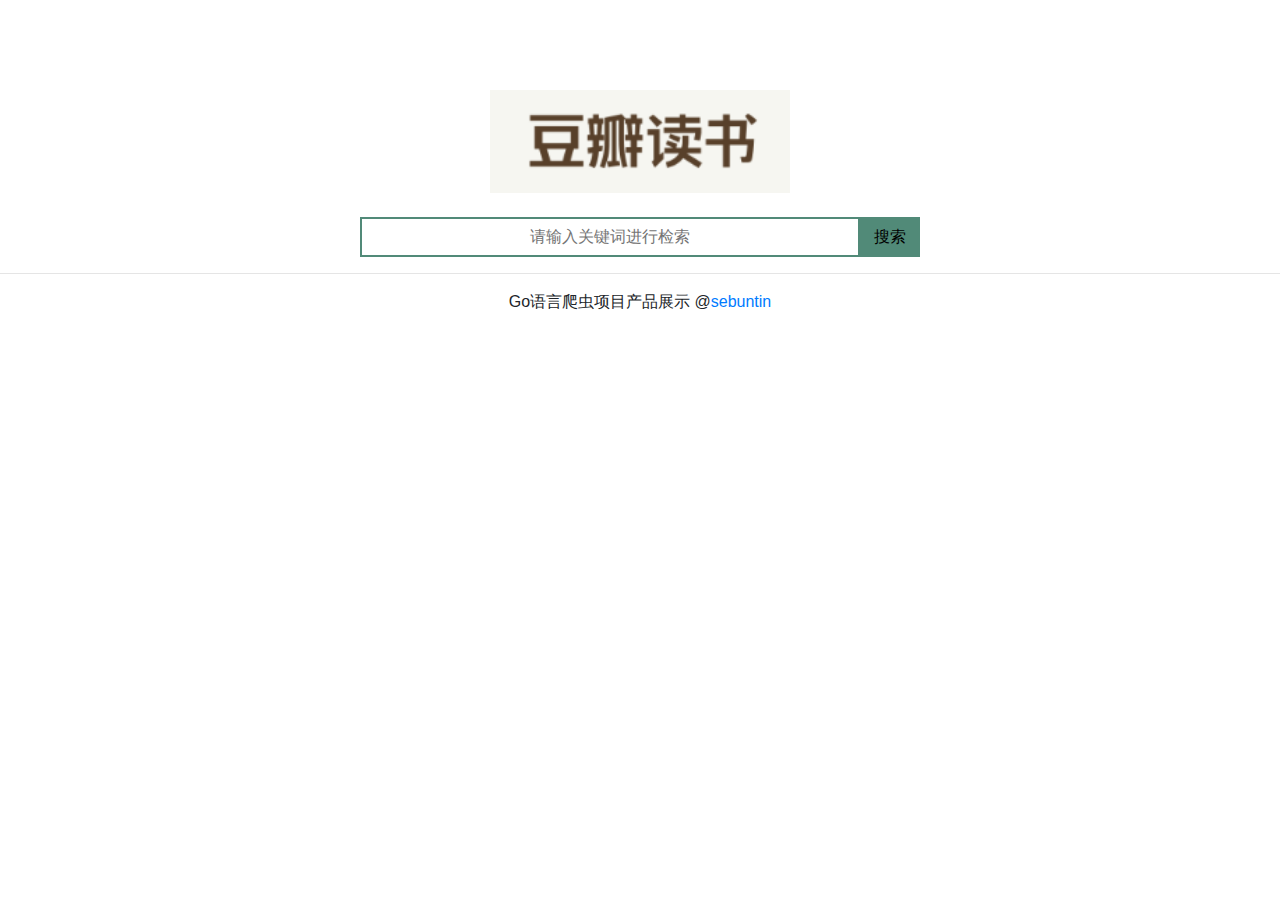
<file: fronted/view/index.html>
<!DOCTYPE html>
<html lang="en">
<head>
    <meta charset="UTF-8">
    <title>珍爱网-爬虫</title>
    <meta charset="UTF-8">
    <link rel="icon" type="image/png" href="images/icons/favicon.ico"/>
    <!--===============================================================================================-->
    <link rel="stylesheet" type="text/css" href="static/bootstrap/css/bootstrap.min.css">
    <!--===============================================================================================-->
    <link rel="stylesheet" type="text/css" href="fonts/font-awesome-4.7.0/css/font-awesome.min.css">

    <link rel="stylesheet" type="text/css" href="css/util.css">
    <link rel="stylesheet" type="text/css" href="css/main.css">

</head>
<body>
<div id = "demo">
    <div align = "middle">
        <img src="images/doubanbook1.png" width="300px">
        <br>
        <br>
        <div class="search-box" align="middle">
            <!--提交get-->
            <form method="get" action="search">
                <!--此处输入搜索语句-->

                <input placeholder="请输入关键词进行检索" type="text" maxlength="100"  name="q">
                <!--<button type="submit" class="btn btn-info" style="text-align:center;display:inline;height:40px;">搜索</button>-->
                <button type="submit" class="btn">搜索</button>
            </form>
        </div >

        <footer>
            <hr>
            <p>Go语言爬虫项目产品展示 @<a href="https://github.com/sebuntin">sebuntin</a></p>
        </footer>


    </div>

</div>

<!--===============================================================================================-->
<!--===============================================================================================-->
<script src="static/bootstrap/js/popper.js"></script>
<script src="static/bootstrap/js/bootstrap.min.js"></script>
<!--===============================================================================================-->
<script src="static/select2/select2.min.js"></script>
<!--===============================================================================================-->
<script src="js/main.js"></script>
</body>
</html>
</file>
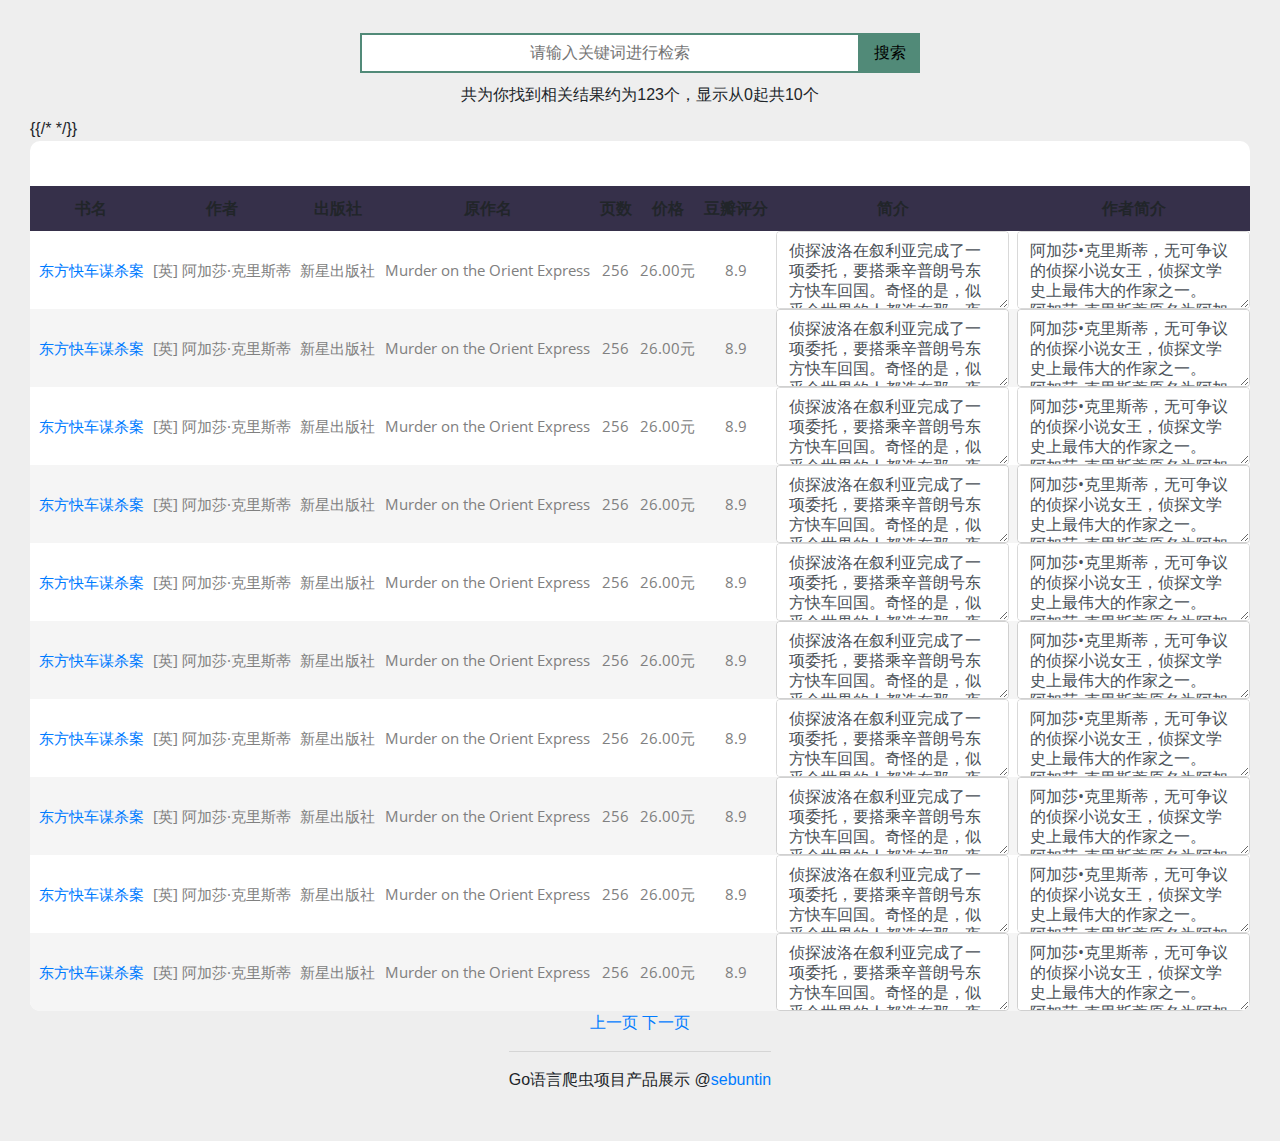
<file: fronted/view/template.test.html>
<!DOCTYPE html>
<html lang="en">
<head>
    <title>豆瓣-爬虫</title>
    <meta charset="UTF-8">
    <meta name="viewport" content="width=device-width, initial-scale=1">

    <link rel="icon" type="image/png" href="images/icons/favicon.ico"/>

    <link rel="stylesheet" type="text/css" href="static/bootstrap/css/bootstrap.min.css">

    <link rel="stylesheet" type="text/css" href="fonts/font-awesome-4.7.0/css/font-awesome.min.css">

    <link rel="stylesheet" type="text/css" href="static/animate/animate.css">

    <link rel="stylesheet" type="text/css" href="static/select2/select2.min.css">

    <link rel="stylesheet" type="text/css" href="static/perfect-scrollbar/perfect-scrollbar.css">

    <link rel="stylesheet" type="text/css" href="css/util.css">
    <link rel="stylesheet" type="text/css" href="css/main.css">

</head>
<body>

<div class="limiter">
    <div class="container-table100">
        <div class="wrap-table100">
            <div class="table100">
                <div class="search-box" align="middle">

                    <form method="get">


                        <input placeholder="请输入关键词进行检索" type="text" maxlength="100" value="" name="q">

                        <button type="submit" class="btn">搜索</button>
                    </form>
                </div>
                <div align="middle">
                    <h7 class="search-result">共为你找到相关结果约为123个，显示从0起共10个</h7>
                </div>
                <div class="table-responsive"></div>
                <table >
                    <thead>
                    {{/*                    <tr class="table100-head">*/}}
                    <tr>
                        <th class="column_start">书名</th>
                        <th class="column">作者</th>
                        <th class="column">出版社</th>
                        <th class="column">原作名</th>
                        <th class="column">页数</th>
                        <th class="column">价格</th>
                        <th class="column">豆瓣评分</th>
                        <th class="column">简介</th>
                        <th class="column">作者简介</th>
                    </tr>
                    </thead>
                    <tbody>

                    <tr>
                        <td class="column_start"><a href="https://book.douban.com/subject/1827374/" target="_blank">东方快车谋杀案</a>
                        </td>

                        <td class="column">[英] 阿加莎·克里斯蒂</td>
                        <td class="column">新星出版社</td>
                        <td class="column">Murder on the Orient Express</td>
                        <td class="column">256</td>
                        <td class="column">26.00元</td>
                        <td class="column">8.9</td>
                        <td class="column"><textarea class="form-control" rows="3">侦探波洛在叙利亚完成了一项委托，要搭乘辛普朗号东方快车回国。奇怪的是，似乎全世界的人都选在那一夜出行，这列铺位一向宽裕的豪华列车竟然一票难求。幸好他遇到了好友、国际客车公司的董事布克先生，这才挤上了车。
		午夜过后，一场大雪迫使辛普朗号停了下来。第二天一早，大家发现少了一名乘客。一个美国人死在了他的包厢里，被刺了十二刀，可他包厢的门却是反锁的。随着调查的深入，案情却似乎更加扑朔迷离，大侦探波洛想出了两种截然不同的解释……</textarea>
                        </td>
                        <td class="column"><textarea class="form-control" rows="3">阿加莎•克里斯蒂，无可争议的侦探小说女王，侦探文学史上最伟大的作家之一。
阿加莎•克里斯蒂原名为阿加莎•玛丽•克拉丽莎•米勒，一八九○年九月十五日生于英国德文郡托基的阿什菲尔德宅邸。她几乎没有接受过正规的教育，但酷爱阅读，尤其痴迷于歇洛克•福尔摩斯的故事。
第一次世界大战期间，阿加莎•克里斯蒂成了一名志愿者。战争结束后，她创作了自己的第一部侦探小说《斯泰尔斯庄园奇案》。几经周折，作品于一九二○正式出版，由此开启了克里斯蒂辉煌的创作生涯。一九二六年，《罗杰疑案》由哈珀柯林斯出版公司出版。这部作品一举奠定了阿加莎•克里斯蒂在侦探文学领域不可撼动的地位。之后，她又陆续出版了《东方快车谋杀案》、《ABC 谋杀案》、《尼罗河上的惨案》、《无人生还》、《阳光下的罪恶》等脍炙人口的作品。时至今日，这些作品依然是世界侦探文学宝库里最宝贵的财富。根据她的小说改编而成的...</textarea>
                        </td>

                    </tr>

                    <tr>
                        <td class="column_start"><a href="https://book.douban.com/subject/1827374/" target="_blank">东方快车谋杀案</a>
                        </td>

                        <td class="column">[英] 阿加莎·克里斯蒂</td>
                        <td class="column">新星出版社</td>
                        <td class="column">Murder on the Orient Express</td>
                        <td class="column">256</td>
                        <td class="column">26.00元</td>
                        <td class="column">8.9</td>
                        <td class="column"><textarea class="form-control" rows="3">侦探波洛在叙利亚完成了一项委托，要搭乘辛普朗号东方快车回国。奇怪的是，似乎全世界的人都选在那一夜出行，这列铺位一向宽裕的豪华列车竟然一票难求。幸好他遇到了好友、国际客车公司的董事布克先生，这才挤上了车。
		午夜过后，一场大雪迫使辛普朗号停了下来。第二天一早，大家发现少了一名乘客。一个美国人死在了他的包厢里，被刺了十二刀，可他包厢的门却是反锁的。随着调查的深入，案情却似乎更加扑朔迷离，大侦探波洛想出了两种截然不同的解释……</textarea>
                        </td>
                        <td class="column"><textarea class="form-control" rows="3">阿加莎•克里斯蒂，无可争议的侦探小说女王，侦探文学史上最伟大的作家之一。
阿加莎•克里斯蒂原名为阿加莎•玛丽•克拉丽莎•米勒，一八九○年九月十五日生于英国德文郡托基的阿什菲尔德宅邸。她几乎没有接受过正规的教育，但酷爱阅读，尤其痴迷于歇洛克•福尔摩斯的故事。
第一次世界大战期间，阿加莎•克里斯蒂成了一名志愿者。战争结束后，她创作了自己的第一部侦探小说《斯泰尔斯庄园奇案》。几经周折，作品于一九二○正式出版，由此开启了克里斯蒂辉煌的创作生涯。一九二六年，《罗杰疑案》由哈珀柯林斯出版公司出版。这部作品一举奠定了阿加莎•克里斯蒂在侦探文学领域不可撼动的地位。之后，她又陆续出版了《东方快车谋杀案》、《ABC 谋杀案》、《尼罗河上的惨案》、《无人生还》、《阳光下的罪恶》等脍炙人口的作品。时至今日，这些作品依然是世界侦探文学宝库里最宝贵的财富。根据她的小说改编而成的...</textarea>
                        </td>

                    </tr>

                    <tr>
                        <td class="column_start"><a href="https://book.douban.com/subject/1827374/" target="_blank">东方快车谋杀案</a>
                        </td>

                        <td class="column">[英] 阿加莎·克里斯蒂</td>
                        <td class="column">新星出版社</td>
                        <td class="column">Murder on the Orient Express</td>
                        <td class="column">256</td>
                        <td class="column">26.00元</td>
                        <td class="column">8.9</td>
                        <td class="column"><textarea class="form-control" rows="3">侦探波洛在叙利亚完成了一项委托，要搭乘辛普朗号东方快车回国。奇怪的是，似乎全世界的人都选在那一夜出行，这列铺位一向宽裕的豪华列车竟然一票难求。幸好他遇到了好友、国际客车公司的董事布克先生，这才挤上了车。
		午夜过后，一场大雪迫使辛普朗号停了下来。第二天一早，大家发现少了一名乘客。一个美国人死在了他的包厢里，被刺了十二刀，可他包厢的门却是反锁的。随着调查的深入，案情却似乎更加扑朔迷离，大侦探波洛想出了两种截然不同的解释……</textarea>
                        </td>
                        <td class="column"><textarea class="form-control" rows="3">阿加莎•克里斯蒂，无可争议的侦探小说女王，侦探文学史上最伟大的作家之一。
阿加莎•克里斯蒂原名为阿加莎•玛丽•克拉丽莎•米勒，一八九○年九月十五日生于英国德文郡托基的阿什菲尔德宅邸。她几乎没有接受过正规的教育，但酷爱阅读，尤其痴迷于歇洛克•福尔摩斯的故事。
第一次世界大战期间，阿加莎•克里斯蒂成了一名志愿者。战争结束后，她创作了自己的第一部侦探小说《斯泰尔斯庄园奇案》。几经周折，作品于一九二○正式出版，由此开启了克里斯蒂辉煌的创作生涯。一九二六年，《罗杰疑案》由哈珀柯林斯出版公司出版。这部作品一举奠定了阿加莎•克里斯蒂在侦探文学领域不可撼动的地位。之后，她又陆续出版了《东方快车谋杀案》、《ABC 谋杀案》、《尼罗河上的惨案》、《无人生还》、《阳光下的罪恶》等脍炙人口的作品。时至今日，这些作品依然是世界侦探文学宝库里最宝贵的财富。根据她的小说改编而成的...</textarea>
                        </td>

                    </tr>

                    <tr>
                        <td class="column_start"><a href="https://book.douban.com/subject/1827374/" target="_blank">东方快车谋杀案</a>
                        </td>

                        <td class="column">[英] 阿加莎·克里斯蒂</td>
                        <td class="column">新星出版社</td>
                        <td class="column">Murder on the Orient Express</td>
                        <td class="column">256</td>
                        <td class="column">26.00元</td>
                        <td class="column">8.9</td>
                        <td class="column"><textarea class="form-control" rows="3">侦探波洛在叙利亚完成了一项委托，要搭乘辛普朗号东方快车回国。奇怪的是，似乎全世界的人都选在那一夜出行，这列铺位一向宽裕的豪华列车竟然一票难求。幸好他遇到了好友、国际客车公司的董事布克先生，这才挤上了车。
		午夜过后，一场大雪迫使辛普朗号停了下来。第二天一早，大家发现少了一名乘客。一个美国人死在了他的包厢里，被刺了十二刀，可他包厢的门却是反锁的。随着调查的深入，案情却似乎更加扑朔迷离，大侦探波洛想出了两种截然不同的解释……</textarea>
                        </td>
                        <td class="column"><textarea class="form-control" rows="3">阿加莎•克里斯蒂，无可争议的侦探小说女王，侦探文学史上最伟大的作家之一。
阿加莎•克里斯蒂原名为阿加莎•玛丽•克拉丽莎•米勒，一八九○年九月十五日生于英国德文郡托基的阿什菲尔德宅邸。她几乎没有接受过正规的教育，但酷爱阅读，尤其痴迷于歇洛克•福尔摩斯的故事。
第一次世界大战期间，阿加莎•克里斯蒂成了一名志愿者。战争结束后，她创作了自己的第一部侦探小说《斯泰尔斯庄园奇案》。几经周折，作品于一九二○正式出版，由此开启了克里斯蒂辉煌的创作生涯。一九二六年，《罗杰疑案》由哈珀柯林斯出版公司出版。这部作品一举奠定了阿加莎•克里斯蒂在侦探文学领域不可撼动的地位。之后，她又陆续出版了《东方快车谋杀案》、《ABC 谋杀案》、《尼罗河上的惨案》、《无人生还》、《阳光下的罪恶》等脍炙人口的作品。时至今日，这些作品依然是世界侦探文学宝库里最宝贵的财富。根据她的小说改编而成的...</textarea>
                        </td>

                    </tr>

                    <tr>
                        <td class="column_start"><a href="https://book.douban.com/subject/1827374/" target="_blank">东方快车谋杀案</a>
                        </td>

                        <td class="column">[英] 阿加莎·克里斯蒂</td>
                        <td class="column">新星出版社</td>
                        <td class="column">Murder on the Orient Express</td>
                        <td class="column">256</td>
                        <td class="column">26.00元</td>
                        <td class="column">8.9</td>
                        <td class="column"><textarea class="form-control" rows="3">侦探波洛在叙利亚完成了一项委托，要搭乘辛普朗号东方快车回国。奇怪的是，似乎全世界的人都选在那一夜出行，这列铺位一向宽裕的豪华列车竟然一票难求。幸好他遇到了好友、国际客车公司的董事布克先生，这才挤上了车。
		午夜过后，一场大雪迫使辛普朗号停了下来。第二天一早，大家发现少了一名乘客。一个美国人死在了他的包厢里，被刺了十二刀，可他包厢的门却是反锁的。随着调查的深入，案情却似乎更加扑朔迷离，大侦探波洛想出了两种截然不同的解释……</textarea>
                        </td>
                        <td class="column"><textarea class="form-control" rows="3">阿加莎•克里斯蒂，无可争议的侦探小说女王，侦探文学史上最伟大的作家之一。
阿加莎•克里斯蒂原名为阿加莎•玛丽•克拉丽莎•米勒，一八九○年九月十五日生于英国德文郡托基的阿什菲尔德宅邸。她几乎没有接受过正规的教育，但酷爱阅读，尤其痴迷于歇洛克•福尔摩斯的故事。
第一次世界大战期间，阿加莎•克里斯蒂成了一名志愿者。战争结束后，她创作了自己的第一部侦探小说《斯泰尔斯庄园奇案》。几经周折，作品于一九二○正式出版，由此开启了克里斯蒂辉煌的创作生涯。一九二六年，《罗杰疑案》由哈珀柯林斯出版公司出版。这部作品一举奠定了阿加莎•克里斯蒂在侦探文学领域不可撼动的地位。之后，她又陆续出版了《东方快车谋杀案》、《ABC 谋杀案》、《尼罗河上的惨案》、《无人生还》、《阳光下的罪恶》等脍炙人口的作品。时至今日，这些作品依然是世界侦探文学宝库里最宝贵的财富。根据她的小说改编而成的...</textarea>
                        </td>

                    </tr>

                    <tr>
                        <td class="column_start"><a href="https://book.douban.com/subject/1827374/" target="_blank">东方快车谋杀案</a>
                        </td>

                        <td class="column">[英] 阿加莎·克里斯蒂</td>
                        <td class="column">新星出版社</td>
                        <td class="column">Murder on the Orient Express</td>
                        <td class="column">256</td>
                        <td class="column">26.00元</td>
                        <td class="column">8.9</td>
                        <td class="column"><textarea class="form-control" rows="3">侦探波洛在叙利亚完成了一项委托，要搭乘辛普朗号东方快车回国。奇怪的是，似乎全世界的人都选在那一夜出行，这列铺位一向宽裕的豪华列车竟然一票难求。幸好他遇到了好友、国际客车公司的董事布克先生，这才挤上了车。
		午夜过后，一场大雪迫使辛普朗号停了下来。第二天一早，大家发现少了一名乘客。一个美国人死在了他的包厢里，被刺了十二刀，可他包厢的门却是反锁的。随着调查的深入，案情却似乎更加扑朔迷离，大侦探波洛想出了两种截然不同的解释……</textarea>
                        </td>
                        <td class="column"><textarea class="form-control" rows="3">阿加莎•克里斯蒂，无可争议的侦探小说女王，侦探文学史上最伟大的作家之一。
阿加莎•克里斯蒂原名为阿加莎•玛丽•克拉丽莎•米勒，一八九○年九月十五日生于英国德文郡托基的阿什菲尔德宅邸。她几乎没有接受过正规的教育，但酷爱阅读，尤其痴迷于歇洛克•福尔摩斯的故事。
第一次世界大战期间，阿加莎•克里斯蒂成了一名志愿者。战争结束后，她创作了自己的第一部侦探小说《斯泰尔斯庄园奇案》。几经周折，作品于一九二○正式出版，由此开启了克里斯蒂辉煌的创作生涯。一九二六年，《罗杰疑案》由哈珀柯林斯出版公司出版。这部作品一举奠定了阿加莎•克里斯蒂在侦探文学领域不可撼动的地位。之后，她又陆续出版了《东方快车谋杀案》、《ABC 谋杀案》、《尼罗河上的惨案》、《无人生还》、《阳光下的罪恶》等脍炙人口的作品。时至今日，这些作品依然是世界侦探文学宝库里最宝贵的财富。根据她的小说改编而成的...</textarea>
                        </td>

                    </tr>

                    <tr>
                        <td class="column_start"><a href="https://book.douban.com/subject/1827374/" target="_blank">东方快车谋杀案</a>
                        </td>

                        <td class="column">[英] 阿加莎·克里斯蒂</td>
                        <td class="column">新星出版社</td>
                        <td class="column">Murder on the Orient Express</td>
                        <td class="column">256</td>
                        <td class="column">26.00元</td>
                        <td class="column">8.9</td>
                        <td class="column"><textarea class="form-control" rows="3">侦探波洛在叙利亚完成了一项委托，要搭乘辛普朗号东方快车回国。奇怪的是，似乎全世界的人都选在那一夜出行，这列铺位一向宽裕的豪华列车竟然一票难求。幸好他遇到了好友、国际客车公司的董事布克先生，这才挤上了车。
		午夜过后，一场大雪迫使辛普朗号停了下来。第二天一早，大家发现少了一名乘客。一个美国人死在了他的包厢里，被刺了十二刀，可他包厢的门却是反锁的。随着调查的深入，案情却似乎更加扑朔迷离，大侦探波洛想出了两种截然不同的解释……</textarea>
                        </td>
                        <td class="column"><textarea class="form-control" rows="3">阿加莎•克里斯蒂，无可争议的侦探小说女王，侦探文学史上最伟大的作家之一。
阿加莎•克里斯蒂原名为阿加莎•玛丽•克拉丽莎•米勒，一八九○年九月十五日生于英国德文郡托基的阿什菲尔德宅邸。她几乎没有接受过正规的教育，但酷爱阅读，尤其痴迷于歇洛克•福尔摩斯的故事。
第一次世界大战期间，阿加莎•克里斯蒂成了一名志愿者。战争结束后，她创作了自己的第一部侦探小说《斯泰尔斯庄园奇案》。几经周折，作品于一九二○正式出版，由此开启了克里斯蒂辉煌的创作生涯。一九二六年，《罗杰疑案》由哈珀柯林斯出版公司出版。这部作品一举奠定了阿加莎•克里斯蒂在侦探文学领域不可撼动的地位。之后，她又陆续出版了《东方快车谋杀案》、《ABC 谋杀案》、《尼罗河上的惨案》、《无人生还》、《阳光下的罪恶》等脍炙人口的作品。时至今日，这些作品依然是世界侦探文学宝库里最宝贵的财富。根据她的小说改编而成的...</textarea>
                        </td>

                    </tr>

                    <tr>
                        <td class="column_start"><a href="https://book.douban.com/subject/1827374/" target="_blank">东方快车谋杀案</a>
                        </td>

                        <td class="column">[英] 阿加莎·克里斯蒂</td>
                        <td class="column">新星出版社</td>
                        <td class="column">Murder on the Orient Express</td>
                        <td class="column">256</td>
                        <td class="column">26.00元</td>
                        <td class="column">8.9</td>
                        <td class="column"><textarea class="form-control" rows="3">侦探波洛在叙利亚完成了一项委托，要搭乘辛普朗号东方快车回国。奇怪的是，似乎全世界的人都选在那一夜出行，这列铺位一向宽裕的豪华列车竟然一票难求。幸好他遇到了好友、国际客车公司的董事布克先生，这才挤上了车。
		午夜过后，一场大雪迫使辛普朗号停了下来。第二天一早，大家发现少了一名乘客。一个美国人死在了他的包厢里，被刺了十二刀，可他包厢的门却是反锁的。随着调查的深入，案情却似乎更加扑朔迷离，大侦探波洛想出了两种截然不同的解释……</textarea>
                        </td>
                        <td class="column"><textarea class="form-control" rows="3">阿加莎•克里斯蒂，无可争议的侦探小说女王，侦探文学史上最伟大的作家之一。
阿加莎•克里斯蒂原名为阿加莎•玛丽•克拉丽莎•米勒，一八九○年九月十五日生于英国德文郡托基的阿什菲尔德宅邸。她几乎没有接受过正规的教育，但酷爱阅读，尤其痴迷于歇洛克•福尔摩斯的故事。
第一次世界大战期间，阿加莎•克里斯蒂成了一名志愿者。战争结束后，她创作了自己的第一部侦探小说《斯泰尔斯庄园奇案》。几经周折，作品于一九二○正式出版，由此开启了克里斯蒂辉煌的创作生涯。一九二六年，《罗杰疑案》由哈珀柯林斯出版公司出版。这部作品一举奠定了阿加莎•克里斯蒂在侦探文学领域不可撼动的地位。之后，她又陆续出版了《东方快车谋杀案》、《ABC 谋杀案》、《尼罗河上的惨案》、《无人生还》、《阳光下的罪恶》等脍炙人口的作品。时至今日，这些作品依然是世界侦探文学宝库里最宝贵的财富。根据她的小说改编而成的...</textarea>
                        </td>

                    </tr>

                    <tr>
                        <td class="column_start"><a href="https://book.douban.com/subject/1827374/" target="_blank">东方快车谋杀案</a>
                        </td>

                        <td class="column">[英] 阿加莎·克里斯蒂</td>
                        <td class="column">新星出版社</td>
                        <td class="column">Murder on the Orient Express</td>
                        <td class="column">256</td>
                        <td class="column">26.00元</td>
                        <td class="column">8.9</td>
                        <td class="column"><textarea class="form-control" rows="3">侦探波洛在叙利亚完成了一项委托，要搭乘辛普朗号东方快车回国。奇怪的是，似乎全世界的人都选在那一夜出行，这列铺位一向宽裕的豪华列车竟然一票难求。幸好他遇到了好友、国际客车公司的董事布克先生，这才挤上了车。
		午夜过后，一场大雪迫使辛普朗号停了下来。第二天一早，大家发现少了一名乘客。一个美国人死在了他的包厢里，被刺了十二刀，可他包厢的门却是反锁的。随着调查的深入，案情却似乎更加扑朔迷离，大侦探波洛想出了两种截然不同的解释……</textarea>
                        </td>
                        <td class="column"><textarea class="form-control" rows="3">阿加莎•克里斯蒂，无可争议的侦探小说女王，侦探文学史上最伟大的作家之一。
阿加莎•克里斯蒂原名为阿加莎•玛丽•克拉丽莎•米勒，一八九○年九月十五日生于英国德文郡托基的阿什菲尔德宅邸。她几乎没有接受过正规的教育，但酷爱阅读，尤其痴迷于歇洛克•福尔摩斯的故事。
第一次世界大战期间，阿加莎•克里斯蒂成了一名志愿者。战争结束后，她创作了自己的第一部侦探小说《斯泰尔斯庄园奇案》。几经周折，作品于一九二○正式出版，由此开启了克里斯蒂辉煌的创作生涯。一九二六年，《罗杰疑案》由哈珀柯林斯出版公司出版。这部作品一举奠定了阿加莎•克里斯蒂在侦探文学领域不可撼动的地位。之后，她又陆续出版了《东方快车谋杀案》、《ABC 谋杀案》、《尼罗河上的惨案》、《无人生还》、《阳光下的罪恶》等脍炙人口的作品。时至今日，这些作品依然是世界侦探文学宝库里最宝贵的财富。根据她的小说改编而成的...</textarea>
                        </td>

                    </tr>

                    <tr>
                        <td class="column_start"><a href="https://book.douban.com/subject/1827374/" target="_blank">东方快车谋杀案</a>
                        </td>

                        <td class="column">[英] 阿加莎·克里斯蒂</td>
                        <td class="column">新星出版社</td>
                        <td class="column">Murder on the Orient Express</td>
                        <td class="column">256</td>
                        <td class="column">26.00元</td>
                        <td class="column">8.9</td>
                        <td class="column"><textarea class="form-control" rows="3">侦探波洛在叙利亚完成了一项委托，要搭乘辛普朗号东方快车回国。奇怪的是，似乎全世界的人都选在那一夜出行，这列铺位一向宽裕的豪华列车竟然一票难求。幸好他遇到了好友、国际客车公司的董事布克先生，这才挤上了车。
		午夜过后，一场大雪迫使辛普朗号停了下来。第二天一早，大家发现少了一名乘客。一个美国人死在了他的包厢里，被刺了十二刀，可他包厢的门却是反锁的。随着调查的深入，案情却似乎更加扑朔迷离，大侦探波洛想出了两种截然不同的解释……</textarea>
                        </td>
                        <td class="column"><textarea class="form-control" rows="3">阿加莎•克里斯蒂，无可争议的侦探小说女王，侦探文学史上最伟大的作家之一。
阿加莎•克里斯蒂原名为阿加莎•玛丽•克拉丽莎•米勒，一八九○年九月十五日生于英国德文郡托基的阿什菲尔德宅邸。她几乎没有接受过正规的教育，但酷爱阅读，尤其痴迷于歇洛克•福尔摩斯的故事。
第一次世界大战期间，阿加莎•克里斯蒂成了一名志愿者。战争结束后，她创作了自己的第一部侦探小说《斯泰尔斯庄园奇案》。几经周折，作品于一九二○正式出版，由此开启了克里斯蒂辉煌的创作生涯。一九二六年，《罗杰疑案》由哈珀柯林斯出版公司出版。这部作品一举奠定了阿加莎•克里斯蒂在侦探文学领域不可撼动的地位。之后，她又陆续出版了《东方快车谋杀案》、《ABC 谋杀案》、《尼罗河上的惨案》、《无人生还》、《阳光下的罪恶》等脍炙人口的作品。时至今日，这些作品依然是世界侦探文学宝库里最宝贵的财富。根据她的小说改编而成的...</textarea>
                        </td>

                    </tr>

                    </tbody>
                </table>

                <div align="middle">


                    <a href="search?q=&from=0">上一页</a>

                    <a href="search?q=&from=0">下一页</a>
                </div>
            </div>
        </div>
        <footer>
            <hr>
            <p>Go语言爬虫项目产品展示 @<a href="https://github.com/sebuntin">sebuntin</a></p>
        </footer>
    </div>

</div>


<script src="static/jquery/jquery-3.2.1.min.js"></script>

<script src="static/bootstrap/js/popper.js"></script>
<script src="static/bootstrap/js/bootstrap.min.js"></script>

<script src="static/select2/select2.min.js"></script>

<script src="js/main.js"></script>

</body>
</html>
</file>
<file: fronted/view/css/util.css>
/*[ FONT SIZE ]
///////////////////////////////////////////////////////////
*/
.fs-1 {font-size: 1px;}
.fs-2 {font-size: 2px;}
.fs-3 {font-size: 3px;}
.fs-4 {font-size: 4px;}
.fs-5 {font-size: 5px;}
.fs-6 {font-size: 6px;}
.fs-7 {font-size: 7px;}
.fs-8 {font-size: 8px;}
.fs-9 {font-size: 9px;}
.fs-10 {font-size: 10px;}
.fs-11 {font-size: 11px;}
.fs-12 {font-size: 12px;}
.fs-13 {font-size: 13px;}
.fs-14 {font-size: 14px;}
.fs-15 {font-size: 15px;}
.fs-16 {font-size: 16px;}
.fs-17 {font-size: 17px;}
.fs-18 {font-size: 18px;}
.fs-19 {font-size: 19px;}
.fs-20 {font-size: 20px;}
.fs-21 {font-size: 21px;}
.fs-22 {font-size: 22px;}
.fs-23 {font-size: 23px;}
.fs-24 {font-size: 24px;}
.fs-25 {font-size: 25px;}
.fs-26 {font-size: 26px;}
.fs-27 {font-size: 27px;}
.fs-28 {font-size: 28px;}
.fs-29 {font-size: 29px;}
.fs-30 {font-size: 30px;}
.fs-31 {font-size: 31px;}
.fs-32 {font-size: 32px;}
.fs-33 {font-size: 33px;}
.fs-34 {font-size: 34px;}
.fs-35 {font-size: 35px;}
.fs-36 {font-size: 36px;}
.fs-37 {font-size: 37px;}
.fs-38 {font-size: 38px;}
.fs-39 {font-size: 39px;}
.fs-40 {font-size: 40px;}
.fs-41 {font-size: 41px;}
.fs-42 {font-size: 42px;}
.fs-43 {font-size: 43px;}
.fs-44 {font-size: 44px;}
.fs-45 {font-size: 45px;}
.fs-46 {font-size: 46px;}
.fs-47 {font-size: 47px;}
.fs-48 {font-size: 48px;}
.fs-49 {font-size: 49px;}
.fs-50 {font-size: 50px;}
.fs-51 {font-size: 51px;}
.fs-52 {font-size: 52px;}
.fs-53 {font-size: 53px;}
.fs-54 {font-size: 54px;}
.fs-55 {font-size: 55px;}
.fs-56 {font-size: 56px;}
.fs-57 {font-size: 57px;}
.fs-58 {font-size: 58px;}
.fs-59 {font-size: 59px;}
.fs-60 {font-size: 60px;}
.fs-61 {font-size: 61px;}
.fs-62 {font-size: 62px;}
.fs-63 {font-size: 63px;}
.fs-64 {font-size: 64px;}
.fs-65 {font-size: 65px;}
.fs-66 {font-size: 66px;}
.fs-67 {font-size: 67px;}
.fs-68 {font-size: 68px;}
.fs-69 {font-size: 69px;}
.fs-70 {font-size: 70px;}
.fs-71 {font-size: 71px;}
.fs-72 {font-size: 72px;}
.fs-73 {font-size: 73px;}
.fs-74 {font-size: 74px;}
.fs-75 {font-size: 75px;}
.fs-76 {font-size: 76px;}
.fs-77 {font-size: 77px;}
.fs-78 {font-size: 78px;}
.fs-79 {font-size: 79px;}
.fs-80 {font-size: 80px;}
.fs-81 {font-size: 81px;}
.fs-82 {font-size: 82px;}
.fs-83 {font-size: 83px;}
.fs-84 {font-size: 84px;}
.fs-85 {font-size: 85px;}
.fs-86 {font-size: 86px;}
.fs-87 {font-size: 87px;}
.fs-88 {font-size: 88px;}
.fs-89 {font-size: 89px;}
.fs-90 {font-size: 90px;}
.fs-91 {font-size: 91px;}
.fs-92 {font-size: 92px;}
.fs-93 {font-size: 93px;}
.fs-94 {font-size: 94px;}
.fs-95 {font-size: 95px;}
.fs-96 {font-size: 96px;}
.fs-97 {font-size: 97px;}
.fs-98 {font-size: 98px;}
.fs-99 {font-size: 99px;}
.fs-100 {font-size: 100px;}
.fs-101 {font-size: 101px;}
.fs-102 {font-size: 102px;}
.fs-103 {font-size: 103px;}
.fs-104 {font-size: 104px;}
.fs-105 {font-size: 105px;}
.fs-106 {font-size: 106px;}
.fs-107 {font-size: 107px;}
.fs-108 {font-size: 108px;}
.fs-109 {font-size: 109px;}
.fs-110 {font-size: 110px;}
.fs-111 {font-size: 111px;}
.fs-112 {font-size: 112px;}
.fs-113 {font-size: 113px;}
.fs-114 {font-size: 114px;}
.fs-115 {font-size: 115px;}
.fs-116 {font-size: 116px;}
.fs-117 {font-size: 117px;}
.fs-118 {font-size: 118px;}
.fs-119 {font-size: 119px;}
.fs-120 {font-size: 120px;}
.fs-121 {font-size: 121px;}
.fs-122 {font-size: 122px;}
.fs-123 {font-size: 123px;}
.fs-124 {font-size: 124px;}
.fs-125 {font-size: 125px;}
.fs-126 {font-size: 126px;}
.fs-127 {font-size: 127px;}
.fs-128 {font-size: 128px;}
.fs-129 {font-size: 129px;}
.fs-130 {font-size: 130px;}
.fs-131 {font-size: 131px;}
.fs-132 {font-size: 132px;}
.fs-133 {font-size: 133px;}
.fs-134 {font-size: 134px;}
.fs-135 {font-size: 135px;}
.fs-136 {font-size: 136px;}
.fs-137 {font-size: 137px;}
.fs-138 {font-size: 138px;}
.fs-139 {font-size: 139px;}
.fs-140 {font-size: 140px;}
.fs-141 {font-size: 141px;}
.fs-142 {font-size: 142px;}
.fs-143 {font-size: 143px;}
.fs-144 {font-size: 144px;}
.fs-145 {font-size: 145px;}
.fs-146 {font-size: 146px;}
.fs-147 {font-size: 147px;}
.fs-148 {font-size: 148px;}
.fs-149 {font-size: 149px;}
.fs-150 {font-size: 150px;}
.fs-151 {font-size: 151px;}
.fs-152 {font-size: 152px;}
.fs-153 {font-size: 153px;}
.fs-154 {font-size: 154px;}
.fs-155 {font-size: 155px;}
.fs-156 {font-size: 156px;}
.fs-157 {font-size: 157px;}
.fs-158 {font-size: 158px;}
.fs-159 {font-size: 159px;}
.fs-160 {font-size: 160px;}
.fs-161 {font-size: 161px;}
.fs-162 {font-size: 162px;}
.fs-163 {font-size: 163px;}
.fs-164 {font-size: 164px;}
.fs-165 {font-size: 165px;}
.fs-166 {font-size: 166px;}
.fs-167 {font-size: 167px;}
.fs-168 {font-size: 168px;}
.fs-169 {font-size: 169px;}
.fs-170 {font-size: 170px;}
.fs-171 {font-size: 171px;}
.fs-172 {font-size: 172px;}
.fs-173 {font-size: 173px;}
.fs-174 {font-size: 174px;}
.fs-175 {font-size: 175px;}
.fs-176 {font-size: 176px;}
.fs-177 {font-size: 177px;}
.fs-178 {font-size: 178px;}
.fs-179 {font-size: 179px;}
.fs-180 {font-size: 180px;}
.fs-181 {font-size: 181px;}
.fs-182 {font-size: 182px;}
.fs-183 {font-size: 183px;}
.fs-184 {font-size: 184px;}
.fs-185 {font-size: 185px;}
.fs-186 {font-size: 186px;}
.fs-187 {font-size: 187px;}
.fs-188 {font-size: 188px;}
.fs-189 {font-size: 189px;}
.fs-190 {font-size: 190px;}
.fs-191 {font-size: 191px;}
.fs-192 {font-size: 192px;}
.fs-193 {font-size: 193px;}
.fs-194 {font-size: 194px;}
.fs-195 {font-size: 195px;}
.fs-196 {font-size: 196px;}
.fs-197 {font-size: 197px;}
.fs-198 {font-size: 198px;}
.fs-199 {font-size: 199px;}
.fs-200 {font-size: 200px;}

/*[ PADDING ]
///////////////////////////////////////////////////////////
*/
.p-t-0 {padding-top: 0px;}
.p-t-1 {padding-top: 1px;}
.p-t-2 {padding-top: 2px;}
.p-t-3 {padding-top: 3px;}
.p-t-4 {padding-top: 4px;}
.p-t-5 {padding-top: 5px;}
.p-t-6 {padding-top: 6px;}
.p-t-7 {padding-top: 7px;}
.p-t-8 {padding-top: 8px;}
.p-t-9 {padding-top: 9px;}
.p-t-10 {padding-top: 10px;}
.p-t-11 {padding-top: 11px;}
.p-t-12 {padding-top: 12px;}
.p-t-13 {padding-top: 13px;}
.p-t-14 {padding-top: 14px;}
.p-t-15 {padding-top: 15px;}
.p-t-16 {padding-top: 16px;}
.p-t-17 {padding-top: 17px;}
.p-t-18 {padding-top: 18px;}
.p-t-19 {padding-top: 19px;}
.p-t-20 {padding-top: 20px;}
.p-t-21 {padding-top: 21px;}
.p-t-22 {padding-top: 22px;}
.p-t-23 {padding-top: 23px;}
.p-t-24 {padding-top: 24px;}
.p-t-25 {padding-top: 25px;}
.p-t-26 {padding-top: 26px;}
.p-t-27 {padding-top: 27px;}
.p-t-28 {padding-top: 28px;}
.p-t-29 {padding-top: 29px;}
.p-t-30 {padding-top: 30px;}
.p-t-31 {padding-top: 31px;}
.p-t-32 {padding-top: 32px;}
.p-t-33 {padding-top: 33px;}
.p-t-34 {padding-top: 34px;}
.p-t-35 {padding-top: 35px;}
.p-t-36 {padding-top: 36px;}
.p-t-37 {padding-top: 37px;}
.p-t-38 {padding-top: 38px;}
.p-t-39 {padding-top: 39px;}
.p-t-40 {padding-top: 40px;}
.p-t-41 {padding-top: 41px;}
.p-t-42 {padding-top: 42px;}
.p-t-43 {padding-top: 43px;}
.p-t-44 {padding-top: 44px;}
.p-t-45 {padding-top: 45px;}
.p-t-46 {padding-top: 46px;}
.p-t-47 {padding-top: 47px;}
.p-t-48 {padding-top: 48px;}
.p-t-49 {padding-top: 49px;}
.p-t-50 {padding-top: 50px;}
.p-t-51 {padding-top: 51px;}
.p-t-52 {padding-top: 52px;}
.p-t-53 {padding-top: 53px;}
.p-t-54 {padding-top: 54px;}
.p-t-55 {padding-top: 55px;}
.p-t-56 {padding-top: 56px;}
.p-t-57 {padding-top: 57px;}
.p-t-58 {padding-top: 58px;}
.p-t-59 {padding-top: 59px;}
.p-t-60 {padding-top: 60px;}
.p-t-61 {padding-top: 61px;}
.p-t-62 {padding-top: 62px;}
.p-t-63 {padding-top: 63px;}
.p-t-64 {padding-top: 64px;}
.p-t-65 {padding-top: 65px;}
.p-t-66 {padding-top: 66px;}
.p-t-67 {padding-top: 67px;}
.p-t-68 {padding-top: 68px;}
.p-t-69 {padding-top: 69px;}
.p-t-70 {padding-top: 70px;}
.p-t-71 {padding-top: 71px;}
.p-t-72 {padding-top: 72px;}
.p-t-73 {padding-top: 73px;}
.p-t-74 {padding-top: 74px;}
.p-t-75 {padding-top: 75px;}
.p-t-76 {padding-top: 76px;}
.p-t-77 {padding-top: 77px;}
.p-t-78 {padding-top: 78px;}
.p-t-79 {padding-top: 79px;}
.p-t-80 {padding-top: 80px;}
.p-t-81 {padding-top: 81px;}
.p-t-82 {padding-top: 82px;}
.p-t-83 {padding-top: 83px;}
.p-t-84 {padding-top: 84px;}
.p-t-85 {padding-top: 85px;}
.p-t-86 {padding-top: 86px;}
.p-t-87 {padding-top: 87px;}
.p-t-88 {padding-top: 88px;}
.p-t-89 {padding-top: 89px;}
.p-t-90 {padding-top: 90px;}
.p-t-91 {padding-top: 91px;}
.p-t-92 {padding-top: 92px;}
.p-t-93 {padding-top: 93px;}
.p-t-94 {padding-top: 94px;}
.p-t-95 {padding-top: 95px;}
.p-t-96 {padding-top: 96px;}
.p-t-97 {padding-top: 97px;}
.p-t-98 {padding-top: 98px;}
.p-t-99 {padding-top: 99px;}
.p-t-100 {padding-top: 100px;}
.p-t-101 {padding-top: 101px;}
.p-t-102 {padding-top: 102px;}
.p-t-103 {padding-top: 103px;}
.p-t-104 {padding-top: 104px;}
.p-t-105 {padding-top: 105px;}
.p-t-106 {padding-top: 106px;}
.p-t-107 {padding-top: 107px;}
.p-t-108 {padding-top: 108px;}
.p-t-109 {padding-top: 109px;}
.p-t-110 {padding-top: 110px;}
.p-t-111 {padding-top: 111px;}
.p-t-112 {padding-top: 112px;}
.p-t-113 {padding-top: 113px;}
.p-t-114 {padding-top: 114px;}
.p-t-115 {padding-top: 115px;}
.p-t-116 {padding-top: 116px;}
.p-t-117 {padding-top: 117px;}
.p-t-118 {padding-top: 118px;}
.p-t-119 {padding-top: 119px;}
.p-t-120 {padding-top: 120px;}
.p-t-121 {padding-top: 121px;}
.p-t-122 {padding-top: 122px;}
.p-t-123 {padding-top: 123px;}
.p-t-124 {padding-top: 124px;}
.p-t-125 {padding-top: 125px;}
.p-t-126 {padding-top: 126px;}
.p-t-127 {padding-top: 127px;}
.p-t-128 {padding-top: 128px;}
.p-t-129 {padding-top: 129px;}
.p-t-130 {padding-top: 130px;}
.p-t-131 {padding-top: 131px;}
.p-t-132 {padding-top: 132px;}
.p-t-133 {padding-top: 133px;}
.p-t-134 {padding-top: 134px;}
.p-t-135 {padding-top: 135px;}
.p-t-136 {padding-top: 136px;}
.p-t-137 {padding-top: 137px;}
.p-t-138 {padding-top: 138px;}
.p-t-139 {padding-top: 139px;}
.p-t-140 {padding-top: 140px;}
.p-t-141 {padding-top: 141px;}
.p-t-142 {padding-top: 142px;}
.p-t-143 {padding-top: 143px;}
.p-t-144 {padding-top: 144px;}
.p-t-145 {padding-top: 145px;}
.p-t-146 {padding-top: 146px;}
.p-t-147 {padding-top: 147px;}
.p-t-148 {padding-top: 148px;}
.p-t-149 {padding-top: 149px;}
.p-t-150 {padding-top: 150px;}
.p-t-151 {padding-top: 151px;}
.p-t-152 {padding-top: 152px;}
.p-t-153 {padding-top: 153px;}
.p-t-154 {padding-top: 154px;}
.p-t-155 {padding-top: 155px;}
.p-t-156 {padding-top: 156px;}
.p-t-157 {padding-top: 157px;}
.p-t-158 {padding-top: 158px;}
.p-t-159 {padding-top: 159px;}
.p-t-160 {padding-top: 160px;}
.p-t-161 {padding-top: 161px;}
.p-t-162 {padding-top: 162px;}
.p-t-163 {padding-top: 163px;}
.p-t-164 {padding-top: 164px;}
.p-t-165 {padding-top: 165px;}
.p-t-166 {padding-top: 166px;}
.p-t-167 {padding-top: 167px;}
.p-t-168 {padding-top: 168px;}
.p-t-169 {padding-top: 169px;}
.p-t-170 {padding-top: 170px;}
.p-t-171 {padding-top: 171px;}
.p-t-172 {padding-top: 172px;}
.p-t-173 {padding-top: 173px;}
.p-t-174 {padding-top: 174px;}
.p-t-175 {padding-top: 175px;}
.p-t-176 {padding-top: 176px;}
.p-t-177 {padding-top: 177px;}
.p-t-178 {padding-top: 178px;}
.p-t-179 {padding-top: 179px;}
.p-t-180 {padding-top: 180px;}
.p-t-181 {padding-top: 181px;}
.p-t-182 {padding-top: 182px;}
.p-t-183 {padding-top: 183px;}
.p-t-184 {padding-top: 184px;}
.p-t-185 {padding-top: 185px;}
.p-t-186 {padding-top: 186px;}
.p-t-187 {padding-top: 187px;}
.p-t-188 {padding-top: 188px;}
.p-t-189 {padding-top: 189px;}
.p-t-190 {padding-top: 190px;}
.p-t-191 {padding-top: 191px;}
.p-t-192 {padding-top: 192px;}
.p-t-193 {padding-top: 193px;}
.p-t-194 {padding-top: 194px;}
.p-t-195 {padding-top: 195px;}
.p-t-196 {padding-top: 196px;}
.p-t-197 {padding-top: 197px;}
.p-t-198 {padding-top: 198px;}
.p-t-199 {padding-top: 199px;}
.p-t-200 {padding-top: 200px;}
.p-t-201 {padding-top: 201px;}
.p-t-202 {padding-top: 202px;}
.p-t-203 {padding-top: 203px;}
.p-t-204 {padding-top: 204px;}
.p-t-205 {padding-top: 205px;}
.p-t-206 {padding-top: 206px;}
.p-t-207 {padding-top: 207px;}
.p-t-208 {padding-top: 208px;}
.p-t-209 {padding-top: 209px;}
.p-t-210 {padding-top: 210px;}
.p-t-211 {padding-top: 211px;}
.p-t-212 {padding-top: 212px;}
.p-t-213 {padding-top: 213px;}
.p-t-214 {padding-top: 214px;}
.p-t-215 {padding-top: 215px;}
.p-t-216 {padding-top: 216px;}
.p-t-217 {padding-top: 217px;}
.p-t-218 {padding-top: 218px;}
.p-t-219 {padding-top: 219px;}
.p-t-220 {padding-top: 220px;}
.p-t-221 {padding-top: 221px;}
.p-t-222 {padding-top: 222px;}
.p-t-223 {padding-top: 223px;}
.p-t-224 {padding-top: 224px;}
.p-t-225 {padding-top: 225px;}
.p-t-226 {padding-top: 226px;}
.p-t-227 {padding-top: 227px;}
.p-t-228 {padding-top: 228px;}
.p-t-229 {padding-top: 229px;}
.p-t-230 {padding-top: 230px;}
.p-t-231 {padding-top: 231px;}
.p-t-232 {padding-top: 232px;}
.p-t-233 {padding-top: 233px;}
.p-t-234 {padding-top: 234px;}
.p-t-235 {padding-top: 235px;}
.p-t-236 {padding-top: 236px;}
.p-t-237 {padding-top: 237px;}
.p-t-238 {padding-top: 238px;}
.p-t-239 {padding-top: 239px;}
.p-t-240 {padding-top: 240px;}
.p-t-241 {padding-top: 241px;}
.p-t-242 {padding-top: 242px;}
.p-t-243 {padding-top: 243px;}
.p-t-244 {padding-top: 244px;}
.p-t-245 {padding-top: 245px;}
.p-t-246 {padding-top: 246px;}
.p-t-247 {padding-top: 247px;}
.p-t-248 {padding-top: 248px;}
.p-t-249 {padding-top: 249px;}
.p-t-250 {padding-top: 250px;}
.p-b-0 {padding-bottom: 0px;}
.p-b-1 {padding-bottom: 1px;}
.p-b-2 {padding-bottom: 2px;}
.p-b-3 {padding-bottom: 3px;}
.p-b-4 {padding-bottom: 4px;}
.p-b-5 {padding-bottom: 5px;}
.p-b-6 {padding-bottom: 6px;}
.p-b-7 {padding-bottom: 7px;}
.p-b-8 {padding-bottom: 8px;}
.p-b-9 {padding-bottom: 9px;}
.p-b-10 {padding-bottom: 10px;}
.p-b-11 {padding-bottom: 11px;}
.p-b-12 {padding-bottom: 12px;}
.p-b-13 {padding-bottom: 13px;}
.p-b-14 {padding-bottom: 14px;}
.p-b-15 {padding-bottom: 15px;}
.p-b-16 {padding-bottom: 16px;}
.p-b-17 {padding-bottom: 17px;}
.p-b-18 {padding-bottom: 18px;}
.p-b-19 {padding-bottom: 19px;}
.p-b-20 {padding-bottom: 20px;}
.p-b-21 {padding-bottom: 21px;}
.p-b-22 {padding-bottom: 22px;}
.p-b-23 {padding-bottom: 23px;}
.p-b-24 {padding-bottom: 24px;}
.p-b-25 {padding-bottom: 25px;}
.p-b-26 {padding-bottom: 26px;}
.p-b-27 {padding-bottom: 27px;}
.p-b-28 {padding-bottom: 28px;}
.p-b-29 {padding-bottom: 29px;}
.p-b-30 {padding-bottom: 30px;}
.p-b-31 {padding-bottom: 31px;}
.p-b-32 {padding-bottom: 32px;}
.p-b-33 {padding-bottom: 33px;}
.p-b-34 {padding-bottom: 34px;}
.p-b-35 {padding-bottom: 35px;}
.p-b-36 {padding-bottom: 36px;}
.p-b-37 {padding-bottom: 37px;}
.p-b-38 {padding-bottom: 38px;}
.p-b-39 {padding-bottom: 39px;}
.p-b-40 {padding-bottom: 40px;}
.p-b-41 {padding-bottom: 41px;}
.p-b-42 {padding-bottom: 42px;}
.p-b-43 {padding-bottom: 43px;}
.p-b-44 {padding-bottom: 44px;}
.p-b-45 {padding-bottom: 45px;}
.p-b-46 {padding-bottom: 46px;}
.p-b-47 {padding-bottom: 47px;}
.p-b-48 {padding-bottom: 48px;}
.p-b-49 {padding-bottom: 49px;}
.p-b-50 {padding-bottom: 50px;}
.p-b-51 {padding-bottom: 51px;}
.p-b-52 {padding-bottom: 52px;}
.p-b-53 {padding-bottom: 53px;}
.p-b-54 {padding-bottom: 54px;}
.p-b-55 {padding-bottom: 55px;}
.p-b-56 {padding-bottom: 56px;}
.p-b-57 {padding-bottom: 57px;}
.p-b-58 {padding-bottom: 58px;}
.p-b-59 {padding-bottom: 59px;}
.p-b-60 {padding-bottom: 60px;}
.p-b-61 {padding-bottom: 61px;}
.p-b-62 {padding-bottom: 62px;}
.p-b-63 {padding-bottom: 63px;}
.p-b-64 {padding-bottom: 64px;}
.p-b-65 {padding-bottom: 65px;}
.p-b-66 {padding-bottom: 66px;}
.p-b-67 {padding-bottom: 67px;}
.p-b-68 {padding-bottom: 68px;}
.p-b-69 {padding-bottom: 69px;}
.p-b-70 {padding-bottom: 70px;}
.p-b-71 {padding-bottom: 71px;}
.p-b-72 {padding-bottom: 72px;}
.p-b-73 {padding-bottom: 73px;}
.p-b-74 {padding-bottom: 74px;}
.p-b-75 {padding-bottom: 75px;}
.p-b-76 {padding-bottom: 76px;}
.p-b-77 {padding-bottom: 77px;}
.p-b-78 {padding-bottom: 78px;}
.p-b-79 {padding-bottom: 79px;}
.p-b-80 {padding-bottom: 80px;}
.p-b-81 {padding-bottom: 81px;}
.p-b-82 {padding-bottom: 82px;}
.p-b-83 {padding-bottom: 83px;}
.p-b-84 {padding-bottom: 84px;}
.p-b-85 {padding-bottom: 85px;}
.p-b-86 {padding-bottom: 86px;}
.p-b-87 {padding-bottom: 87px;}
.p-b-88 {padding-bottom: 88px;}
.p-b-89 {padding-bottom: 89px;}
.p-b-90 {padding-bottom: 90px;}
.p-b-91 {padding-bottom: 91px;}
.p-b-92 {padding-bottom: 92px;}
.p-b-93 {padding-bottom: 93px;}
.p-b-94 {padding-bottom: 94px;}
.p-b-95 {padding-bottom: 95px;}
.p-b-96 {padding-bottom: 96px;}
.p-b-97 {padding-bottom: 97px;}
.p-b-98 {padding-bottom: 98px;}
.p-b-99 {padding-bottom: 99px;}
.p-b-100 {padding-bottom: 100px;}
.p-b-101 {padding-bottom: 101px;}
.p-b-102 {padding-bottom: 102px;}
.p-b-103 {padding-bottom: 103px;}
.p-b-104 {padding-bottom: 104px;}
.p-b-105 {padding-bottom: 105px;}
.p-b-106 {padding-bottom: 106px;}
.p-b-107 {padding-bottom: 107px;}
.p-b-108 {padding-bottom: 108px;}
.p-b-109 {padding-bottom: 109px;}
.p-b-110 {padding-bottom: 110px;}
.p-b-111 {padding-bottom: 111px;}
.p-b-112 {padding-bottom: 112px;}
.p-b-113 {padding-bottom: 113px;}
.p-b-114 {padding-bottom: 114px;}
.p-b-115 {padding-bottom: 115px;}
.p-b-116 {padding-bottom: 116px;}
.p-b-117 {padding-bottom: 117px;}
.p-b-118 {padding-bottom: 118px;}
.p-b-119 {padding-bottom: 119px;}
.p-b-120 {padding-bottom: 120px;}
.p-b-121 {padding-bottom: 121px;}
.p-b-122 {padding-bottom: 122px;}
.p-b-123 {padding-bottom: 123px;}
.p-b-124 {padding-bottom: 124px;}
.p-b-125 {padding-bottom: 125px;}
.p-b-126 {padding-bottom: 126px;}
.p-b-127 {padding-bottom: 127px;}
.p-b-128 {padding-bottom: 128px;}
.p-b-129 {padding-bottom: 129px;}
.p-b-130 {padding-bottom: 130px;}
.p-b-131 {padding-bottom: 131px;}
.p-b-132 {padding-bottom: 132px;}
.p-b-133 {padding-bottom: 133px;}
.p-b-134 {padding-bottom: 134px;}
.p-b-135 {padding-bottom: 135px;}
.p-b-136 {padding-bottom: 136px;}
.p-b-137 {padding-bottom: 137px;}
.p-b-138 {padding-bottom: 138px;}
.p-b-139 {padding-bottom: 139px;}
.p-b-140 {padding-bottom: 140px;}
.p-b-141 {padding-bottom: 141px;}
.p-b-142 {padding-bottom: 142px;}
.p-b-143 {padding-bottom: 143px;}
.p-b-144 {padding-bottom: 144px;}
.p-b-145 {padding-bottom: 145px;}
.p-b-146 {padding-bottom: 146px;}
.p-b-147 {padding-bottom: 147px;}
.p-b-148 {padding-bottom: 148px;}
.p-b-149 {padding-bottom: 149px;}
.p-b-150 {padding-bottom: 150px;}
.p-b-151 {padding-bottom: 151px;}
.p-b-152 {padding-bottom: 152px;}
.p-b-153 {padding-bottom: 153px;}
.p-b-154 {padding-bottom: 154px;}
.p-b-155 {padding-bottom: 155px;}
.p-b-156 {padding-bottom: 156px;}
.p-b-157 {padding-bottom: 157px;}
.p-b-158 {padding-bottom: 158px;}
.p-b-159 {padding-bottom: 159px;}
.p-b-160 {padding-bottom: 160px;}
.p-b-161 {padding-bottom: 161px;}
.p-b-162 {padding-bottom: 162px;}
.p-b-163 {padding-bottom: 163px;}
.p-b-164 {padding-bottom: 164px;}
.p-b-165 {padding-bottom: 165px;}
.p-b-166 {padding-bottom: 166px;}
.p-b-167 {padding-bottom: 167px;}
.p-b-168 {padding-bottom: 168px;}
.p-b-169 {padding-bottom: 169px;}
.p-b-170 {padding-bottom: 170px;}
.p-b-171 {padding-bottom: 171px;}
.p-b-172 {padding-bottom: 172px;}
.p-b-173 {padding-bottom: 173px;}
.p-b-174 {padding-bottom: 174px;}
.p-b-175 {padding-bottom: 175px;}
.p-b-176 {padding-bottom: 176px;}
.p-b-177 {padding-bottom: 177px;}
.p-b-178 {padding-bottom: 178px;}
.p-b-179 {padding-bottom: 179px;}
.p-b-180 {padding-bottom: 180px;}
.p-b-181 {padding-bottom: 181px;}
.p-b-182 {padding-bottom: 182px;}
.p-b-183 {padding-bottom: 183px;}
.p-b-184 {padding-bottom: 184px;}
.p-b-185 {padding-bottom: 185px;}
.p-b-186 {padding-bottom: 186px;}
.p-b-187 {padding-bottom: 187px;}
.p-b-188 {padding-bottom: 188px;}
.p-b-189 {padding-bottom: 189px;}
.p-b-190 {padding-bottom: 190px;}
.p-b-191 {padding-bottom: 191px;}
.p-b-192 {padding-bottom: 192px;}
.p-b-193 {padding-bottom: 193px;}
.p-b-194 {padding-bottom: 194px;}
.p-b-195 {padding-bottom: 195px;}
.p-b-196 {padding-bottom: 196px;}
.p-b-197 {padding-bottom: 197px;}
.p-b-198 {padding-bottom: 198px;}
.p-b-199 {padding-bottom: 199px;}
.p-b-200 {padding-bottom: 200px;}
.p-b-201 {padding-bottom: 201px;}
.p-b-202 {padding-bottom: 202px;}
.p-b-203 {padding-bottom: 203px;}
.p-b-204 {padding-bottom: 204px;}
.p-b-205 {padding-bottom: 205px;}
.p-b-206 {padding-bottom: 206px;}
.p-b-207 {padding-bottom: 207px;}
.p-b-208 {padding-bottom: 208px;}
.p-b-209 {padding-bottom: 209px;}
.p-b-210 {padding-bottom: 210px;}
.p-b-211 {padding-bottom: 211px;}
.p-b-212 {padding-bottom: 212px;}
.p-b-213 {padding-bottom: 213px;}
.p-b-214 {padding-bottom: 214px;}
.p-b-215 {padding-bottom: 215px;}
.p-b-216 {padding-bottom: 216px;}
.p-b-217 {padding-bottom: 217px;}
.p-b-218 {padding-bottom: 218px;}
.p-b-219 {padding-bottom: 219px;}
.p-b-220 {padding-bottom: 220px;}
.p-b-221 {padding-bottom: 221px;}
.p-b-222 {padding-bottom: 222px;}
.p-b-223 {padding-bottom: 223px;}
.p-b-224 {padding-bottom: 224px;}
.p-b-225 {padding-bottom: 225px;}
.p-b-226 {padding-bottom: 226px;}
.p-b-227 {padding-bottom: 227px;}
.p-b-228 {padding-bottom: 228px;}
.p-b-229 {padding-bottom: 229px;}
.p-b-230 {padding-bottom: 230px;}
.p-b-231 {padding-bottom: 231px;}
.p-b-232 {padding-bottom: 232px;}
.p-b-233 {padding-bottom: 233px;}
.p-b-234 {padding-bottom: 234px;}
.p-b-235 {padding-bottom: 235px;}
.p-b-236 {padding-bottom: 236px;}
.p-b-237 {padding-bottom: 237px;}
.p-b-238 {padding-bottom: 238px;}
.p-b-239 {padding-bottom: 239px;}
.p-b-240 {padding-bottom: 240px;}
.p-b-241 {padding-bottom: 241px;}
.p-b-242 {padding-bottom: 242px;}
.p-b-243 {padding-bottom: 243px;}
.p-b-244 {padding-bottom: 244px;}
.p-b-245 {padding-bottom: 245px;}
.p-b-246 {padding-bottom: 246px;}
.p-b-247 {padding-bottom: 247px;}
.p-b-248 {padding-bottom: 248px;}
.p-b-249 {padding-bottom: 249px;}
.p-b-250 {padding-bottom: 250px;}
.p-l-0 {padding-left: 0px;}
.p-l-1 {padding-left: 1px;}
.p-l-2 {padding-left: 2px;}
.p-l-3 {padding-left: 3px;}
.p-l-4 {padding-left: 4px;}
.p-l-5 {padding-left: 5px;}
.p-l-6 {padding-left: 6px;}
.p-l-7 {padding-left: 7px;}
.p-l-8 {padding-left: 8px;}
.p-l-9 {padding-left: 9px;}
.p-l-10 {padding-left: 10px;}
.p-l-11 {padding-left: 11px;}
.p-l-12 {padding-left: 12px;}
.p-l-13 {padding-left: 13px;}
.p-l-14 {padding-left: 14px;}
.p-l-15 {padding-left: 15px;}
.p-l-16 {padding-left: 16px;}
.p-l-17 {padding-left: 17px;}
.p-l-18 {padding-left: 18px;}
.p-l-19 {padding-left: 19px;}
.p-l-20 {padding-left: 20px;}
.p-l-21 {padding-left: 21px;}
.p-l-22 {padding-left: 22px;}
.p-l-23 {padding-left: 23px;}
.p-l-24 {padding-left: 24px;}
.p-l-25 {padding-left: 25px;}
.p-l-26 {padding-left: 26px;}
.p-l-27 {padding-left: 27px;}
.p-l-28 {padding-left: 28px;}
.p-l-29 {padding-left: 29px;}
.p-l-30 {padding-left: 30px;}
.p-l-31 {padding-left: 31px;}
.p-l-32 {padding-left: 32px;}
.p-l-33 {padding-left: 33px;}
.p-l-34 {padding-left: 34px;}
.p-l-35 {padding-left: 35px;}
.p-l-36 {padding-left: 36px;}
.p-l-37 {padding-left: 37px;}
.p-l-38 {padding-left: 38px;}
.p-l-39 {padding-left: 39px;}
.p-l-40 {padding-left: 40px;}
.p-l-41 {padding-left: 41px;}
.p-l-42 {padding-left: 42px;}
.p-l-43 {padding-left: 43px;}
.p-l-44 {padding-left: 44px;}
.p-l-45 {padding-left: 45px;}
.p-l-46 {padding-left: 46px;}
.p-l-47 {padding-left: 47px;}
.p-l-48 {padding-left: 48px;}
.p-l-49 {padding-left: 49px;}
.p-l-50 {padding-left: 50px;}
.p-l-51 {padding-left: 51px;}
.p-l-52 {padding-left: 52px;}
.p-l-53 {padding-left: 53px;}
.p-l-54 {padding-left: 54px;}
.p-l-55 {padding-left: 55px;}
.p-l-56 {padding-left: 56px;}
.p-l-57 {padding-left: 57px;}
.p-l-58 {padding-left: 58px;}
.p-l-59 {padding-left: 59px;}
.p-l-60 {padding-left: 60px;}
.p-l-61 {padding-left: 61px;}
.p-l-62 {padding-left: 62px;}
.p-l-63 {padding-left: 63px;}
.p-l-64 {padding-left: 64px;}
.p-l-65 {padding-left: 65px;}
.p-l-66 {padding-left: 66px;}
.p-l-67 {padding-left: 67px;}
.p-l-68 {padding-left: 68px;}
.p-l-69 {padding-left: 69px;}
.p-l-70 {padding-left: 70px;}
.p-l-71 {padding-left: 71px;}
.p-l-72 {padding-left: 72px;}
.p-l-73 {padding-left: 73px;}
.p-l-74 {padding-left: 74px;}
.p-l-75 {padding-left: 75px;}
.p-l-76 {padding-left: 76px;}
.p-l-77 {padding-left: 77px;}
.p-l-78 {padding-left: 78px;}
.p-l-79 {padding-left: 79px;}
.p-l-80 {padding-left: 80px;}
.p-l-81 {padding-left: 81px;}
.p-l-82 {padding-left: 82px;}
.p-l-83 {padding-left: 83px;}
.p-l-84 {padding-left: 84px;}
.p-l-85 {padding-left: 85px;}
.p-l-86 {padding-left: 86px;}
.p-l-87 {padding-left: 87px;}
.p-l-88 {padding-left: 88px;}
.p-l-89 {padding-left: 89px;}
.p-l-90 {padding-left: 90px;}
.p-l-91 {padding-left: 91px;}
.p-l-92 {padding-left: 92px;}
.p-l-93 {padding-left: 93px;}
.p-l-94 {padding-left: 94px;}
.p-l-95 {padding-left: 95px;}
.p-l-96 {padding-left: 96px;}
.p-l-97 {padding-left: 97px;}
.p-l-98 {padding-left: 98px;}
.p-l-99 {padding-left: 99px;}
.p-l-100 {padding-left: 100px;}
.p-l-101 {padding-left: 101px;}
.p-l-102 {padding-left: 102px;}
.p-l-103 {padding-left: 103px;}
.p-l-104 {padding-left: 104px;}
.p-l-105 {padding-left: 105px;}
.p-l-106 {padding-left: 106px;}
.p-l-107 {padding-left: 107px;}
.p-l-108 {padding-left: 108px;}
.p-l-109 {padding-left: 109px;}
.p-l-110 {padding-left: 110px;}
.p-l-111 {padding-left: 111px;}
.p-l-112 {padding-left: 112px;}
.p-l-113 {padding-left: 113px;}
.p-l-114 {padding-left: 114px;}
.p-l-115 {padding-left: 115px;}
.p-l-116 {padding-left: 116px;}
.p-l-117 {padding-left: 117px;}
.p-l-118 {padding-left: 118px;}
.p-l-119 {padding-left: 119px;}
.p-l-120 {padding-left: 120px;}
.p-l-121 {padding-left: 121px;}
.p-l-122 {padding-left: 122px;}
.p-l-123 {padding-left: 123px;}
.p-l-124 {padding-left: 124px;}
.p-l-125 {padding-left: 125px;}
.p-l-126 {padding-left: 126px;}
.p-l-127 {padding-left: 127px;}
.p-l-128 {padding-left: 128px;}
.p-l-129 {padding-left: 129px;}
.p-l-130 {padding-left: 130px;}
.p-l-131 {padding-left: 131px;}
.p-l-132 {padding-left: 132px;}
.p-l-133 {padding-left: 133px;}
.p-l-134 {padding-left: 134px;}
.p-l-135 {padding-left: 135px;}
.p-l-136 {padding-left: 136px;}
.p-l-137 {padding-left: 137px;}
.p-l-138 {padding-left: 138px;}
.p-l-139 {padding-left: 139px;}
.p-l-140 {padding-left: 140px;}
.p-l-141 {padding-left: 141px;}
.p-l-142 {padding-left: 142px;}
.p-l-143 {padding-left: 143px;}
.p-l-144 {padding-left: 144px;}
.p-l-145 {padding-left: 145px;}
.p-l-146 {padding-left: 146px;}
.p-l-147 {padding-left: 147px;}
.p-l-148 {padding-left: 148px;}
.p-l-149 {padding-left: 149px;}
.p-l-150 {padding-left: 150px;}
.p-l-151 {padding-left: 151px;}
.p-l-152 {padding-left: 152px;}
.p-l-153 {padding-left: 153px;}
.p-l-154 {padding-left: 154px;}
.p-l-155 {padding-left: 155px;}
.p-l-156 {padding-left: 156px;}
.p-l-157 {padding-left: 157px;}
.p-l-158 {padding-left: 158px;}
.p-l-159 {padding-left: 159px;}
.p-l-160 {padding-left: 160px;}
.p-l-161 {padding-left: 161px;}
.p-l-162 {padding-left: 162px;}
.p-l-163 {padding-left: 163px;}
.p-l-164 {padding-left: 164px;}
.p-l-165 {padding-left: 165px;}
.p-l-166 {padding-left: 166px;}
.p-l-167 {padding-left: 167px;}
.p-l-168 {padding-left: 168px;}
.p-l-169 {padding-left: 169px;}
.p-l-170 {padding-left: 170px;}
.p-l-171 {padding-left: 171px;}
.p-l-172 {padding-left: 172px;}
.p-l-173 {padding-left: 173px;}
.p-l-174 {padding-left: 174px;}
.p-l-175 {padding-left: 175px;}
.p-l-176 {padding-left: 176px;}
.p-l-177 {padding-left: 177px;}
.p-l-178 {padding-left: 178px;}
.p-l-179 {padding-left: 179px;}
.p-l-180 {padding-left: 180px;}
.p-l-181 {padding-left: 181px;}
.p-l-182 {padding-left: 182px;}
.p-l-183 {padding-left: 183px;}
.p-l-184 {padding-left: 184px;}
.p-l-185 {padding-left: 185px;}
.p-l-186 {padding-left: 186px;}
.p-l-187 {padding-left: 187px;}
.p-l-188 {padding-left: 188px;}
.p-l-189 {padding-left: 189px;}
.p-l-190 {padding-left: 190px;}
.p-l-191 {padding-left: 191px;}
.p-l-192 {padding-left: 192px;}
.p-l-193 {padding-left: 193px;}
.p-l-194 {padding-left: 194px;}
.p-l-195 {padding-left: 195px;}
.p-l-196 {padding-left: 196px;}
.p-l-197 {padding-left: 197px;}
.p-l-198 {padding-left: 198px;}
.p-l-199 {padding-left: 199px;}
.p-l-200 {padding-left: 200px;}
.p-l-201 {padding-left: 201px;}
.p-l-202 {padding-left: 202px;}
.p-l-203 {padding-left: 203px;}
.p-l-204 {padding-left: 204px;}
.p-l-205 {padding-left: 205px;}
.p-l-206 {padding-left: 206px;}
.p-l-207 {padding-left: 207px;}
.p-l-208 {padding-left: 208px;}
.p-l-209 {padding-left: 209px;}
.p-l-210 {padding-left: 210px;}
.p-l-211 {padding-left: 211px;}
.p-l-212 {padding-left: 212px;}
.p-l-213 {padding-left: 213px;}
.p-l-214 {padding-left: 214px;}
.p-l-215 {padding-left: 215px;}
.p-l-216 {padding-left: 216px;}
.p-l-217 {padding-left: 217px;}
.p-l-218 {padding-left: 218px;}
.p-l-219 {padding-left: 219px;}
.p-l-220 {padding-left: 220px;}
.p-l-221 {padding-left: 221px;}
.p-l-222 {padding-left: 222px;}
.p-l-223 {padding-left: 223px;}
.p-l-224 {padding-left: 224px;}
.p-l-225 {padding-left: 225px;}
.p-l-226 {padding-left: 226px;}
.p-l-227 {padding-left: 227px;}
.p-l-228 {padding-left: 228px;}
.p-l-229 {padding-left: 229px;}
.p-l-230 {padding-left: 230px;}
.p-l-231 {padding-left: 231px;}
.p-l-232 {padding-left: 232px;}
.p-l-233 {padding-left: 233px;}
.p-l-234 {padding-left: 234px;}
.p-l-235 {padding-left: 235px;}
.p-l-236 {padding-left: 236px;}
.p-l-237 {padding-left: 237px;}
.p-l-238 {padding-left: 238px;}
.p-l-239 {padding-left: 239px;}
.p-l-240 {padding-left: 240px;}
.p-l-241 {padding-left: 241px;}
.p-l-242 {padding-left: 242px;}
.p-l-243 {padding-left: 243px;}
.p-l-244 {padding-left: 244px;}
.p-l-245 {padding-left: 245px;}
.p-l-246 {padding-left: 246px;}
.p-l-247 {padding-left: 247px;}
.p-l-248 {padding-left: 248px;}
.p-l-249 {padding-left: 249px;}
.p-l-250 {padding-left: 250px;}
.p-r-0 {padding-right: 0px;}
.p-r-1 {padding-right: 1px;}
.p-r-2 {padding-right: 2px;}
.p-r-3 {padding-right: 3px;}
.p-r-4 {padding-right: 4px;}
.p-r-5 {padding-right: 5px;}
.p-r-6 {padding-right: 6px;}
.p-r-7 {padding-right: 7px;}
.p-r-8 {padding-right: 8px;}
.p-r-9 {padding-right: 9px;}
.p-r-10 {padding-right: 10px;}
.p-r-11 {padding-right: 11px;}
.p-r-12 {padding-right: 12px;}
.p-r-13 {padding-right: 13px;}
.p-r-14 {padding-right: 14px;}
.p-r-15 {padding-right: 15px;}
.p-r-16 {padding-right: 16px;}
.p-r-17 {padding-right: 17px;}
.p-r-18 {padding-right: 18px;}
.p-r-19 {padding-right: 19px;}
.p-r-20 {padding-right: 20px;}
.p-r-21 {padding-right: 21px;}
.p-r-22 {padding-right: 22px;}
.p-r-23 {padding-right: 23px;}
.p-r-24 {padding-right: 24px;}
.p-r-25 {padding-right: 25px;}
.p-r-26 {padding-right: 26px;}
.p-r-27 {padding-right: 27px;}
.p-r-28 {padding-right: 28px;}
.p-r-29 {padding-right: 29px;}
.p-r-30 {padding-right: 30px;}
.p-r-31 {padding-right: 31px;}
.p-r-32 {padding-right: 32px;}
.p-r-33 {padding-right: 33px;}
.p-r-34 {padding-right: 34px;}
.p-r-35 {padding-right: 35px;}
.p-r-36 {padding-right: 36px;}
.p-r-37 {padding-right: 37px;}
.p-r-38 {padding-right: 38px;}
.p-r-39 {padding-right: 39px;}
.p-r-40 {padding-right: 40px;}
.p-r-41 {padding-right: 41px;}
.p-r-42 {padding-right: 42px;}
.p-r-43 {padding-right: 43px;}
.p-r-44 {padding-right: 44px;}
.p-r-45 {padding-right: 45px;}
.p-r-46 {padding-right: 46px;}
.p-r-47 {padding-right: 47px;}
.p-r-48 {padding-right: 48px;}
.p-r-49 {padding-right: 49px;}
.p-r-50 {padding-right: 50px;}
.p-r-51 {padding-right: 51px;}
.p-r-52 {padding-right: 52px;}
.p-r-53 {padding-right: 53px;}
.p-r-54 {padding-right: 54px;}
.p-r-55 {padding-right: 55px;}
.p-r-56 {padding-right: 56px;}
.p-r-57 {padding-right: 57px;}
.p-r-58 {padding-right: 58px;}
.p-r-59 {padding-right: 59px;}
.p-r-60 {padding-right: 60px;}
.p-r-61 {padding-right: 61px;}
.p-r-62 {padding-right: 62px;}
.p-r-63 {padding-right: 63px;}
.p-r-64 {padding-right: 64px;}
.p-r-65 {padding-right: 65px;}
.p-r-66 {padding-right: 66px;}
.p-r-67 {padding-right: 67px;}
.p-r-68 {padding-right: 68px;}
.p-r-69 {padding-right: 69px;}
.p-r-70 {padding-right: 70px;}
.p-r-71 {padding-right: 71px;}
.p-r-72 {padding-right: 72px;}
.p-r-73 {padding-right: 73px;}
.p-r-74 {padding-right: 74px;}
.p-r-75 {padding-right: 75px;}
.p-r-76 {padding-right: 76px;}
.p-r-77 {padding-right: 77px;}
.p-r-78 {padding-right: 78px;}
.p-r-79 {padding-right: 79px;}
.p-r-80 {padding-right: 80px;}
.p-r-81 {padding-right: 81px;}
.p-r-82 {padding-right: 82px;}
.p-r-83 {padding-right: 83px;}
.p-r-84 {padding-right: 84px;}
.p-r-85 {padding-right: 85px;}
.p-r-86 {padding-right: 86px;}
.p-r-87 {padding-right: 87px;}
.p-r-88 {padding-right: 88px;}
.p-r-89 {padding-right: 89px;}
.p-r-90 {padding-right: 90px;}
.p-r-91 {padding-right: 91px;}
.p-r-92 {padding-right: 92px;}
.p-r-93 {padding-right: 93px;}
.p-r-94 {padding-right: 94px;}
.p-r-95 {padding-right: 95px;}
.p-r-96 {padding-right: 96px;}
.p-r-97 {padding-right: 97px;}
.p-r-98 {padding-right: 98px;}
.p-r-99 {padding-right: 99px;}
.p-r-100 {padding-right: 100px;}
.p-r-101 {padding-right: 101px;}
.p-r-102 {padding-right: 102px;}
.p-r-103 {padding-right: 103px;}
.p-r-104 {padding-right: 104px;}
.p-r-105 {padding-right: 105px;}
.p-r-106 {padding-right: 106px;}
.p-r-107 {padding-right: 107px;}
.p-r-108 {padding-right: 108px;}
.p-r-109 {padding-right: 109px;}
.p-r-110 {padding-right: 110px;}
.p-r-111 {padding-right: 111px;}
.p-r-112 {padding-right: 112px;}
.p-r-113 {padding-right: 113px;}
.p-r-114 {padding-right: 114px;}
.p-r-115 {padding-right: 115px;}
.p-r-116 {padding-right: 116px;}
.p-r-117 {padding-right: 117px;}
.p-r-118 {padding-right: 118px;}
.p-r-119 {padding-right: 119px;}
.p-r-120 {padding-right: 120px;}
.p-r-121 {padding-right: 121px;}
.p-r-122 {padding-right: 122px;}
.p-r-123 {padding-right: 123px;}
.p-r-124 {padding-right: 124px;}
.p-r-125 {padding-right: 125px;}
.p-r-126 {padding-right: 126px;}
.p-r-127 {padding-right: 127px;}
.p-r-128 {padding-right: 128px;}
.p-r-129 {padding-right: 129px;}
.p-r-130 {padding-right: 130px;}
.p-r-131 {padding-right: 131px;}
.p-r-132 {padding-right: 132px;}
.p-r-133 {padding-right: 133px;}
.p-r-134 {padding-right: 134px;}
.p-r-135 {padding-right: 135px;}
.p-r-136 {padding-right: 136px;}
.p-r-137 {padding-right: 137px;}
.p-r-138 {padding-right: 138px;}
.p-r-139 {padding-right: 139px;}
.p-r-140 {padding-right: 140px;}
.p-r-141 {padding-right: 141px;}
.p-r-142 {padding-right: 142px;}
.p-r-143 {padding-right: 143px;}
.p-r-144 {padding-right: 144px;}
.p-r-145 {padding-right: 145px;}
.p-r-146 {padding-right: 146px;}
.p-r-147 {padding-right: 147px;}
.p-r-148 {padding-right: 148px;}
.p-r-149 {padding-right: 149px;}
.p-r-150 {padding-right: 150px;}
.p-r-151 {padding-right: 151px;}
.p-r-152 {padding-right: 152px;}
.p-r-153 {padding-right: 153px;}
.p-r-154 {padding-right: 154px;}
.p-r-155 {padding-right: 155px;}
.p-r-156 {padding-right: 156px;}
.p-r-157 {padding-right: 157px;}
.p-r-158 {padding-right: 158px;}
.p-r-159 {padding-right: 159px;}
.p-r-160 {padding-right: 160px;}
.p-r-161 {padding-right: 161px;}
.p-r-162 {padding-right: 162px;}
.p-r-163 {padding-right: 163px;}
.p-r-164 {padding-right: 164px;}
.p-r-165 {padding-right: 165px;}
.p-r-166 {padding-right: 166px;}
.p-r-167 {padding-right: 167px;}
.p-r-168 {padding-right: 168px;}
.p-r-169 {padding-right: 169px;}
.p-r-170 {padding-right: 170px;}
.p-r-171 {padding-right: 171px;}
.p-r-172 {padding-right: 172px;}
.p-r-173 {padding-right: 173px;}
.p-r-174 {padding-right: 174px;}
.p-r-175 {padding-right: 175px;}
.p-r-176 {padding-right: 176px;}
.p-r-177 {padding-right: 177px;}
.p-r-178 {padding-right: 178px;}
.p-r-179 {padding-right: 179px;}
.p-r-180 {padding-right: 180px;}
.p-r-181 {padding-right: 181px;}
.p-r-182 {padding-right: 182px;}
.p-r-183 {padding-right: 183px;}
.p-r-184 {padding-right: 184px;}
.p-r-185 {padding-right: 185px;}
.p-r-186 {padding-right: 186px;}
.p-r-187 {padding-right: 187px;}
.p-r-188 {padding-right: 188px;}
.p-r-189 {padding-right: 189px;}
.p-r-190 {padding-right: 190px;}
.p-r-191 {padding-right: 191px;}
.p-r-192 {padding-right: 192px;}
.p-r-193 {padding-right: 193px;}
.p-r-194 {padding-right: 194px;}
.p-r-195 {padding-right: 195px;}
.p-r-196 {padding-right: 196px;}
.p-r-197 {padding-right: 197px;}
.p-r-198 {padding-right: 198px;}
.p-r-199 {padding-right: 199px;}
.p-r-200 {padding-right: 200px;}
.p-r-201 {padding-right: 201px;}
.p-r-202 {padding-right: 202px;}
.p-r-203 {padding-right: 203px;}
.p-r-204 {padding-right: 204px;}
.p-r-205 {padding-right: 205px;}
.p-r-206 {padding-right: 206px;}
.p-r-207 {padding-right: 207px;}
.p-r-208 {padding-right: 208px;}
.p-r-209 {padding-right: 209px;}
.p-r-210 {padding-right: 210px;}
.p-r-211 {padding-right: 211px;}
.p-r-212 {padding-right: 212px;}
.p-r-213 {padding-right: 213px;}
.p-r-214 {padding-right: 214px;}
.p-r-215 {padding-right: 215px;}
.p-r-216 {padding-right: 216px;}
.p-r-217 {padding-right: 217px;}
.p-r-218 {padding-right: 218px;}
.p-r-219 {padding-right: 219px;}
.p-r-220 {padding-right: 220px;}
.p-r-221 {padding-right: 221px;}
.p-r-222 {padding-right: 222px;}
.p-r-223 {padding-right: 223px;}
.p-r-224 {padding-right: 224px;}
.p-r-225 {padding-right: 225px;}
.p-r-226 {padding-right: 226px;}
.p-r-227 {padding-right: 227px;}
.p-r-228 {padding-right: 228px;}
.p-r-229 {padding-right: 229px;}
.p-r-230 {padding-right: 230px;}
.p-r-231 {padding-right: 231px;}
.p-r-232 {padding-right: 232px;}
.p-r-233 {padding-right: 233px;}
.p-r-234 {padding-right: 234px;}
.p-r-235 {padding-right: 235px;}
.p-r-236 {padding-right: 236px;}
.p-r-237 {padding-right: 237px;}
.p-r-238 {padding-right: 238px;}
.p-r-239 {padding-right: 239px;}
.p-r-240 {padding-right: 240px;}
.p-r-241 {padding-right: 241px;}
.p-r-242 {padding-right: 242px;}
.p-r-243 {padding-right: 243px;}
.p-r-244 {padding-right: 244px;}
.p-r-245 {padding-right: 245px;}
.p-r-246 {padding-right: 246px;}
.p-r-247 {padding-right: 247px;}
.p-r-248 {padding-right: 248px;}
.p-r-249 {padding-right: 249px;}
.p-r-250 {padding-right: 250px;}

/*[ MARGIN ]
///////////////////////////////////////////////////////////
*/
.m-t-0 {margin-top: 0px;}
.m-t-1 {margin-top: 1px;}
.m-t-2 {margin-top: 2px;}
.m-t-3 {margin-top: 3px;}
.m-t-4 {margin-top: 4px;}
.m-t-5 {margin-top: 5px;}
.m-t-6 {margin-top: 6px;}
.m-t-7 {margin-top: 7px;}
.m-t-8 {margin-top: 8px;}
.m-t-9 {margin-top: 9px;}
.m-t-10 {margin-top: 10px;}
.m-t-11 {margin-top: 11px;}
.m-t-12 {margin-top: 12px;}
.m-t-13 {margin-top: 13px;}
.m-t-14 {margin-top: 14px;}
.m-t-15 {margin-top: 15px;}
.m-t-16 {margin-top: 16px;}
.m-t-17 {margin-top: 17px;}
.m-t-18 {margin-top: 18px;}
.m-t-19 {margin-top: 19px;}
.m-t-20 {margin-top: 20px;}
.m-t-21 {margin-top: 21px;}
.m-t-22 {margin-top: 22px;}
.m-t-23 {margin-top: 23px;}
.m-t-24 {margin-top: 24px;}
.m-t-25 {margin-top: 25px;}
.m-t-26 {margin-top: 26px;}
.m-t-27 {margin-top: 27px;}
.m-t-28 {margin-top: 28px;}
.m-t-29 {margin-top: 29px;}
.m-t-30 {margin-top: 30px;}
.m-t-31 {margin-top: 31px;}
.m-t-32 {margin-top: 32px;}
.m-t-33 {margin-top: 33px;}
.m-t-34 {margin-top: 34px;}
.m-t-35 {margin-top: 35px;}
.m-t-36 {margin-top: 36px;}
.m-t-37 {margin-top: 37px;}
.m-t-38 {margin-top: 38px;}
.m-t-39 {margin-top: 39px;}
.m-t-40 {margin-top: 40px;}
.m-t-41 {margin-top: 41px;}
.m-t-42 {margin-top: 42px;}
.m-t-43 {margin-top: 43px;}
.m-t-44 {margin-top: 44px;}
.m-t-45 {margin-top: 45px;}
.m-t-46 {margin-top: 46px;}
.m-t-47 {margin-top: 47px;}
.m-t-48 {margin-top: 48px;}
.m-t-49 {margin-top: 49px;}
.m-t-50 {margin-top: 50px;}
.m-t-51 {margin-top: 51px;}
.m-t-52 {margin-top: 52px;}
.m-t-53 {margin-top: 53px;}
.m-t-54 {margin-top: 54px;}
.m-t-55 {margin-top: 55px;}
.m-t-56 {margin-top: 56px;}
.m-t-57 {margin-top: 57px;}
.m-t-58 {margin-top: 58px;}
.m-t-59 {margin-top: 59px;}
.m-t-60 {margin-top: 60px;}
.m-t-61 {margin-top: 61px;}
.m-t-62 {margin-top: 62px;}
.m-t-63 {margin-top: 63px;}
.m-t-64 {margin-top: 64px;}
.m-t-65 {margin-top: 65px;}
.m-t-66 {margin-top: 66px;}
.m-t-67 {margin-top: 67px;}
.m-t-68 {margin-top: 68px;}
.m-t-69 {margin-top: 69px;}
.m-t-70 {margin-top: 70px;}
.m-t-71 {margin-top: 71px;}
.m-t-72 {margin-top: 72px;}
.m-t-73 {margin-top: 73px;}
.m-t-74 {margin-top: 74px;}
.m-t-75 {margin-top: 75px;}
.m-t-76 {margin-top: 76px;}
.m-t-77 {margin-top: 77px;}
.m-t-78 {margin-top: 78px;}
.m-t-79 {margin-top: 79px;}
.m-t-80 {margin-top: 80px;}
.m-t-81 {margin-top: 81px;}
.m-t-82 {margin-top: 82px;}
.m-t-83 {margin-top: 83px;}
.m-t-84 {margin-top: 84px;}
.m-t-85 {margin-top: 85px;}
.m-t-86 {margin-top: 86px;}
.m-t-87 {margin-top: 87px;}
.m-t-88 {margin-top: 88px;}
.m-t-89 {margin-top: 89px;}
.m-t-90 {margin-top: 90px;}
.m-t-91 {margin-top: 91px;}
.m-t-92 {margin-top: 92px;}
.m-t-93 {margin-top: 93px;}
.m-t-94 {margin-top: 94px;}
.m-t-95 {margin-top: 95px;}
.m-t-96 {margin-top: 96px;}
.m-t-97 {margin-top: 97px;}
.m-t-98 {margin-top: 98px;}
.m-t-99 {margin-top: 99px;}
.m-t-100 {margin-top: 100px;}
.m-t-101 {margin-top: 101px;}
.m-t-102 {margin-top: 102px;}
.m-t-103 {margin-top: 103px;}
.m-t-104 {margin-top: 104px;}
.m-t-105 {margin-top: 105px;}
.m-t-106 {margin-top: 106px;}
.m-t-107 {margin-top: 107px;}
.m-t-108 {margin-top: 108px;}
.m-t-109 {margin-top: 109px;}
.m-t-110 {margin-top: 110px;}
.m-t-111 {margin-top: 111px;}
.m-t-112 {margin-top: 112px;}
.m-t-113 {margin-top: 113px;}
.m-t-114 {margin-top: 114px;}
.m-t-115 {margin-top: 115px;}
.m-t-116 {margin-top: 116px;}
.m-t-117 {margin-top: 117px;}
.m-t-118 {margin-top: 118px;}
.m-t-119 {margin-top: 119px;}
.m-t-120 {margin-top: 120px;}
.m-t-121 {margin-top: 121px;}
.m-t-122 {margin-top: 122px;}
.m-t-123 {margin-top: 123px;}
.m-t-124 {margin-top: 124px;}
.m-t-125 {margin-top: 125px;}
.m-t-126 {margin-top: 126px;}
.m-t-127 {margin-top: 127px;}
.m-t-128 {margin-top: 128px;}
.m-t-129 {margin-top: 129px;}
.m-t-130 {margin-top: 130px;}
.m-t-131 {margin-top: 131px;}
.m-t-132 {margin-top: 132px;}
.m-t-133 {margin-top: 133px;}
.m-t-134 {margin-top: 134px;}
.m-t-135 {margin-top: 135px;}
.m-t-136 {margin-top: 136px;}
.m-t-137 {margin-top: 137px;}
.m-t-138 {margin-top: 138px;}
.m-t-139 {margin-top: 139px;}
.m-t-140 {margin-top: 140px;}
.m-t-141 {margin-top: 141px;}
.m-t-142 {margin-top: 142px;}
.m-t-143 {margin-top: 143px;}
.m-t-144 {margin-top: 144px;}
.m-t-145 {margin-top: 145px;}
.m-t-146 {margin-top: 146px;}
.m-t-147 {margin-top: 147px;}
.m-t-148 {margin-top: 148px;}
.m-t-149 {margin-top: 149px;}
.m-t-150 {margin-top: 150px;}
.m-t-151 {margin-top: 151px;}
.m-t-152 {margin-top: 152px;}
.m-t-153 {margin-top: 153px;}
.m-t-154 {margin-top: 154px;}
.m-t-155 {margin-top: 155px;}
.m-t-156 {margin-top: 156px;}
.m-t-157 {margin-top: 157px;}
.m-t-158 {margin-top: 158px;}
.m-t-159 {margin-top: 159px;}
.m-t-160 {margin-top: 160px;}
.m-t-161 {margin-top: 161px;}
.m-t-162 {margin-top: 162px;}
.m-t-163 {margin-top: 163px;}
.m-t-164 {margin-top: 164px;}
.m-t-165 {margin-top: 165px;}
.m-t-166 {margin-top: 166px;}
.m-t-167 {margin-top: 167px;}
.m-t-168 {margin-top: 168px;}
.m-t-169 {margin-top: 169px;}
.m-t-170 {margin-top: 170px;}
.m-t-171 {margin-top: 171px;}
.m-t-172 {margin-top: 172px;}
.m-t-173 {margin-top: 173px;}
.m-t-174 {margin-top: 174px;}
.m-t-175 {margin-top: 175px;}
.m-t-176 {margin-top: 176px;}
.m-t-177 {margin-top: 177px;}
.m-t-178 {margin-top: 178px;}
.m-t-179 {margin-top: 179px;}
.m-t-180 {margin-top: 180px;}
.m-t-181 {margin-top: 181px;}
.m-t-182 {margin-top: 182px;}
.m-t-183 {margin-top: 183px;}
.m-t-184 {margin-top: 184px;}
.m-t-185 {margin-top: 185px;}
.m-t-186 {margin-top: 186px;}
.m-t-187 {margin-top: 187px;}
.m-t-188 {margin-top: 188px;}
.m-t-189 {margin-top: 189px;}
.m-t-190 {margin-top: 190px;}
.m-t-191 {margin-top: 191px;}
.m-t-192 {margin-top: 192px;}
.m-t-193 {margin-top: 193px;}
.m-t-194 {margin-top: 194px;}
.m-t-195 {margin-top: 195px;}
.m-t-196 {margin-top: 196px;}
.m-t-197 {margin-top: 197px;}
.m-t-198 {margin-top: 198px;}
.m-t-199 {margin-top: 199px;}
.m-t-200 {margin-top: 200px;}
.m-t-201 {margin-top: 201px;}
.m-t-202 {margin-top: 202px;}
.m-t-203 {margin-top: 203px;}
.m-t-204 {margin-top: 204px;}
.m-t-205 {margin-top: 205px;}
.m-t-206 {margin-top: 206px;}
.m-t-207 {margin-top: 207px;}
.m-t-208 {margin-top: 208px;}
.m-t-209 {margin-top: 209px;}
.m-t-210 {margin-top: 210px;}
.m-t-211 {margin-top: 211px;}
.m-t-212 {margin-top: 212px;}
.m-t-213 {margin-top: 213px;}
.m-t-214 {margin-top: 214px;}
.m-t-215 {margin-top: 215px;}
.m-t-216 {margin-top: 216px;}
.m-t-217 {margin-top: 217px;}
.m-t-218 {margin-top: 218px;}
.m-t-219 {margin-top: 219px;}
.m-t-220 {margin-top: 220px;}
.m-t-221 {margin-top: 221px;}
.m-t-222 {margin-top: 222px;}
.m-t-223 {margin-top: 223px;}
.m-t-224 {margin-top: 224px;}
.m-t-225 {margin-top: 225px;}
.m-t-226 {margin-top: 226px;}
.m-t-227 {margin-top: 227px;}
.m-t-228 {margin-top: 228px;}
.m-t-229 {margin-top: 229px;}
.m-t-230 {margin-top: 230px;}
.m-t-231 {margin-top: 231px;}
.m-t-232 {margin-top: 232px;}
.m-t-233 {margin-top: 233px;}
.m-t-234 {margin-top: 234px;}
.m-t-235 {margin-top: 235px;}
.m-t-236 {margin-top: 236px;}
.m-t-237 {margin-top: 237px;}
.m-t-238 {margin-top: 238px;}
.m-t-239 {margin-top: 239px;}
.m-t-240 {margin-top: 240px;}
.m-t-241 {margin-top: 241px;}
.m-t-242 {margin-top: 242px;}
.m-t-243 {margin-top: 243px;}
.m-t-244 {margin-top: 244px;}
.m-t-245 {margin-top: 245px;}
.m-t-246 {margin-top: 246px;}
.m-t-247 {margin-top: 247px;}
.m-t-248 {margin-top: 248px;}
.m-t-249 {margin-top: 249px;}
.m-t-250 {margin-top: 250px;}
.m-b-0 {margin-bottom: 0px;}
.m-b-1 {margin-bottom: 1px;}
.m-b-2 {margin-bottom: 2px;}
.m-b-3 {margin-bottom: 3px;}
.m-b-4 {margin-bottom: 4px;}
.m-b-5 {margin-bottom: 5px;}
.m-b-6 {margin-bottom: 6px;}
.m-b-7 {margin-bottom: 7px;}
.m-b-8 {margin-bottom: 8px;}
.m-b-9 {margin-bottom: 9px;}
.m-b-10 {margin-bottom: 10px;}
.m-b-11 {margin-bottom: 11px;}
.m-b-12 {margin-bottom: 12px;}
.m-b-13 {margin-bottom: 13px;}
.m-b-14 {margin-bottom: 14px;}
.m-b-15 {margin-bottom: 15px;}
.m-b-16 {margin-bottom: 16px;}
.m-b-17 {margin-bottom: 17px;}
.m-b-18 {margin-bottom: 18px;}
.m-b-19 {margin-bottom: 19px;}
.m-b-20 {margin-bottom: 20px;}
.m-b-21 {margin-bottom: 21px;}
.m-b-22 {margin-bottom: 22px;}
.m-b-23 {margin-bottom: 23px;}
.m-b-24 {margin-bottom: 24px;}
.m-b-25 {margin-bottom: 25px;}
.m-b-26 {margin-bottom: 26px;}
.m-b-27 {margin-bottom: 27px;}
.m-b-28 {margin-bottom: 28px;}
.m-b-29 {margin-bottom: 29px;}
.m-b-30 {margin-bottom: 30px;}
.m-b-31 {margin-bottom: 31px;}
.m-b-32 {margin-bottom: 32px;}
.m-b-33 {margin-bottom: 33px;}
.m-b-34 {margin-bottom: 34px;}
.m-b-35 {margin-bottom: 35px;}
.m-b-36 {margin-bottom: 36px;}
.m-b-37 {margin-bottom: 37px;}
.m-b-38 {margin-bottom: 38px;}
.m-b-39 {margin-bottom: 39px;}
.m-b-40 {margin-bottom: 40px;}
.m-b-41 {margin-bottom: 41px;}
.m-b-42 {margin-bottom: 42px;}
.m-b-43 {margin-bottom: 43px;}
.m-b-44 {margin-bottom: 44px;}
.m-b-45 {margin-bottom: 45px;}
.m-b-46 {margin-bottom: 46px;}
.m-b-47 {margin-bottom: 47px;}
.m-b-48 {margin-bottom: 48px;}
.m-b-49 {margin-bottom: 49px;}
.m-b-50 {margin-bottom: 50px;}
.m-b-51 {margin-bottom: 51px;}
.m-b-52 {margin-bottom: 52px;}
.m-b-53 {margin-bottom: 53px;}
.m-b-54 {margin-bottom: 54px;}
.m-b-55 {margin-bottom: 55px;}
.m-b-56 {margin-bottom: 56px;}
.m-b-57 {margin-bottom: 57px;}
.m-b-58 {margin-bottom: 58px;}
.m-b-59 {margin-bottom: 59px;}
.m-b-60 {margin-bottom: 60px;}
.m-b-61 {margin-bottom: 61px;}
.m-b-62 {margin-bottom: 62px;}
.m-b-63 {margin-bottom: 63px;}
.m-b-64 {margin-bottom: 64px;}
.m-b-65 {margin-bottom: 65px;}
.m-b-66 {margin-bottom: 66px;}
.m-b-67 {margin-bottom: 67px;}
.m-b-68 {margin-bottom: 68px;}
.m-b-69 {margin-bottom: 69px;}
.m-b-70 {margin-bottom: 70px;}
.m-b-71 {margin-bottom: 71px;}
.m-b-72 {margin-bottom: 72px;}
.m-b-73 {margin-bottom: 73px;}
.m-b-74 {margin-bottom: 74px;}
.m-b-75 {margin-bottom: 75px;}
.m-b-76 {margin-bottom: 76px;}
.m-b-77 {margin-bottom: 77px;}
.m-b-78 {margin-bottom: 78px;}
.m-b-79 {margin-bottom: 79px;}
.m-b-80 {margin-bottom: 80px;}
.m-b-81 {margin-bottom: 81px;}
.m-b-82 {margin-bottom: 82px;}
.m-b-83 {margin-bottom: 83px;}
.m-b-84 {margin-bottom: 84px;}
.m-b-85 {margin-bottom: 85px;}
.m-b-86 {margin-bottom: 86px;}
.m-b-87 {margin-bottom: 87px;}
.m-b-88 {margin-bottom: 88px;}
.m-b-89 {margin-bottom: 89px;}
.m-b-90 {margin-bottom: 90px;}
.m-b-91 {margin-bottom: 91px;}
.m-b-92 {margin-bottom: 92px;}
.m-b-93 {margin-bottom: 93px;}
.m-b-94 {margin-bottom: 94px;}
.m-b-95 {margin-bottom: 95px;}
.m-b-96 {margin-bottom: 96px;}
.m-b-97 {margin-bottom: 97px;}
.m-b-98 {margin-bottom: 98px;}
.m-b-99 {margin-bottom: 99px;}
.m-b-100 {margin-bottom: 100px;}
.m-b-101 {margin-bottom: 101px;}
.m-b-102 {margin-bottom: 102px;}
.m-b-103 {margin-bottom: 103px;}
.m-b-104 {margin-bottom: 104px;}
.m-b-105 {margin-bottom: 105px;}
.m-b-106 {margin-bottom: 106px;}
.m-b-107 {margin-bottom: 107px;}
.m-b-108 {margin-bottom: 108px;}
.m-b-109 {margin-bottom: 109px;}
.m-b-110 {margin-bottom: 110px;}
.m-b-111 {margin-bottom: 111px;}
.m-b-112 {margin-bottom: 112px;}
.m-b-113 {margin-bottom: 113px;}
.m-b-114 {margin-bottom: 114px;}
.m-b-115 {margin-bottom: 115px;}
.m-b-116 {margin-bottom: 116px;}
.m-b-117 {margin-bottom: 117px;}
.m-b-118 {margin-bottom: 118px;}
.m-b-119 {margin-bottom: 119px;}
.m-b-120 {margin-bottom: 120px;}
.m-b-121 {margin-bottom: 121px;}
.m-b-122 {margin-bottom: 122px;}
.m-b-123 {margin-bottom: 123px;}
.m-b-124 {margin-bottom: 124px;}
.m-b-125 {margin-bottom: 125px;}
.m-b-126 {margin-bottom: 126px;}
.m-b-127 {margin-bottom: 127px;}
.m-b-128 {margin-bottom: 128px;}
.m-b-129 {margin-bottom: 129px;}
.m-b-130 {margin-bottom: 130px;}
.m-b-131 {margin-bottom: 131px;}
.m-b-132 {margin-bottom: 132px;}
.m-b-133 {margin-bottom: 133px;}
.m-b-134 {margin-bottom: 134px;}
.m-b-135 {margin-bottom: 135px;}
.m-b-136 {margin-bottom: 136px;}
.m-b-137 {margin-bottom: 137px;}
.m-b-138 {margin-bottom: 138px;}
.m-b-139 {margin-bottom: 139px;}
.m-b-140 {margin-bottom: 140px;}
.m-b-141 {margin-bottom: 141px;}
.m-b-142 {margin-bottom: 142px;}
.m-b-143 {margin-bottom: 143px;}
.m-b-144 {margin-bottom: 144px;}
.m-b-145 {margin-bottom: 145px;}
.m-b-146 {margin-bottom: 146px;}
.m-b-147 {margin-bottom: 147px;}
.m-b-148 {margin-bottom: 148px;}
.m-b-149 {margin-bottom: 149px;}
.m-b-150 {margin-bottom: 150px;}
.m-b-151 {margin-bottom: 151px;}
.m-b-152 {margin-bottom: 152px;}
.m-b-153 {margin-bottom: 153px;}
.m-b-154 {margin-bottom: 154px;}
.m-b-155 {margin-bottom: 155px;}
.m-b-156 {margin-bottom: 156px;}
.m-b-157 {margin-bottom: 157px;}
.m-b-158 {margin-bottom: 158px;}
.m-b-159 {margin-bottom: 159px;}
.m-b-160 {margin-bottom: 160px;}
.m-b-161 {margin-bottom: 161px;}
.m-b-162 {margin-bottom: 162px;}
.m-b-163 {margin-bottom: 163px;}
.m-b-164 {margin-bottom: 164px;}
.m-b-165 {margin-bottom: 165px;}
.m-b-166 {margin-bottom: 166px;}
.m-b-167 {margin-bottom: 167px;}
.m-b-168 {margin-bottom: 168px;}
.m-b-169 {margin-bottom: 169px;}
.m-b-170 {margin-bottom: 170px;}
.m-b-171 {margin-bottom: 171px;}
.m-b-172 {margin-bottom: 172px;}
.m-b-173 {margin-bottom: 173px;}
.m-b-174 {margin-bottom: 174px;}
.m-b-175 {margin-bottom: 175px;}
.m-b-176 {margin-bottom: 176px;}
.m-b-177 {margin-bottom: 177px;}
.m-b-178 {margin-bottom: 178px;}
.m-b-179 {margin-bottom: 179px;}
.m-b-180 {margin-bottom: 180px;}
.m-b-181 {margin-bottom: 181px;}
.m-b-182 {margin-bottom: 182px;}
.m-b-183 {margin-bottom: 183px;}
.m-b-184 {margin-bottom: 184px;}
.m-b-185 {margin-bottom: 185px;}
.m-b-186 {margin-bottom: 186px;}
.m-b-187 {margin-bottom: 187px;}
.m-b-188 {margin-bottom: 188px;}
.m-b-189 {margin-bottom: 189px;}
.m-b-190 {margin-bottom: 190px;}
.m-b-191 {margin-bottom: 191px;}
.m-b-192 {margin-bottom: 192px;}
.m-b-193 {margin-bottom: 193px;}
.m-b-194 {margin-bottom: 194px;}
.m-b-195 {margin-bottom: 195px;}
.m-b-196 {margin-bottom: 196px;}
.m-b-197 {margin-bottom: 197px;}
.m-b-198 {margin-bottom: 198px;}
.m-b-199 {margin-bottom: 199px;}
.m-b-200 {margin-bottom: 200px;}
.m-b-201 {margin-bottom: 201px;}
.m-b-202 {margin-bottom: 202px;}
.m-b-203 {margin-bottom: 203px;}
.m-b-204 {margin-bottom: 204px;}
.m-b-205 {margin-bottom: 205px;}
.m-b-206 {margin-bottom: 206px;}
.m-b-207 {margin-bottom: 207px;}
.m-b-208 {margin-bottom: 208px;}
.m-b-209 {margin-bottom: 209px;}
.m-b-210 {margin-bottom: 210px;}
.m-b-211 {margin-bottom: 211px;}
.m-b-212 {margin-bottom: 212px;}
.m-b-213 {margin-bottom: 213px;}
.m-b-214 {margin-bottom: 214px;}
.m-b-215 {margin-bottom: 215px;}
.m-b-216 {margin-bottom: 216px;}
.m-b-217 {margin-bottom: 217px;}
.m-b-218 {margin-bottom: 218px;}
.m-b-219 {margin-bottom: 219px;}
.m-b-220 {margin-bottom: 220px;}
.m-b-221 {margin-bottom: 221px;}
.m-b-222 {margin-bottom: 222px;}
.m-b-223 {margin-bottom: 223px;}
.m-b-224 {margin-bottom: 224px;}
.m-b-225 {margin-bottom: 225px;}
.m-b-226 {margin-bottom: 226px;}
.m-b-227 {margin-bottom: 227px;}
.m-b-228 {margin-bottom: 228px;}
.m-b-229 {margin-bottom: 229px;}
.m-b-230 {margin-bottom: 230px;}
.m-b-231 {margin-bottom: 231px;}
.m-b-232 {margin-bottom: 232px;}
.m-b-233 {margin-bottom: 233px;}
.m-b-234 {margin-bottom: 234px;}
.m-b-235 {margin-bottom: 235px;}
.m-b-236 {margin-bottom: 236px;}
.m-b-237 {margin-bottom: 237px;}
.m-b-238 {margin-bottom: 238px;}
.m-b-239 {margin-bottom: 239px;}
.m-b-240 {margin-bottom: 240px;}
.m-b-241 {margin-bottom: 241px;}
.m-b-242 {margin-bottom: 242px;}
.m-b-243 {margin-bottom: 243px;}
.m-b-244 {margin-bottom: 244px;}
.m-b-245 {margin-bottom: 245px;}
.m-b-246 {margin-bottom: 246px;}
.m-b-247 {margin-bottom: 247px;}
.m-b-248 {margin-bottom: 248px;}
.m-b-249 {margin-bottom: 249px;}
.m-b-250 {margin-bottom: 250px;}
.m-l-0 {margin-left: 0px;}
.m-l-1 {margin-left: 1px;}
.m-l-2 {margin-left: 2px;}
.m-l-3 {margin-left: 3px;}
.m-l-4 {margin-left: 4px;}
.m-l-5 {margin-left: 5px;}
.m-l-6 {margin-left: 6px;}
.m-l-7 {margin-left: 7px;}
.m-l-8 {margin-left: 8px;}
.m-l-9 {margin-left: 9px;}
.m-l-10 {margin-left: 10px;}
.m-l-11 {margin-left: 11px;}
.m-l-12 {margin-left: 12px;}
.m-l-13 {margin-left: 13px;}
.m-l-14 {margin-left: 14px;}
.m-l-15 {margin-left: 15px;}
.m-l-16 {margin-left: 16px;}
.m-l-17 {margin-left: 17px;}
.m-l-18 {margin-left: 18px;}
.m-l-19 {margin-left: 19px;}
.m-l-20 {margin-left: 20px;}
.m-l-21 {margin-left: 21px;}
.m-l-22 {margin-left: 22px;}
.m-l-23 {margin-left: 23px;}
.m-l-24 {margin-left: 24px;}
.m-l-25 {margin-left: 25px;}
.m-l-26 {margin-left: 26px;}
.m-l-27 {margin-left: 27px;}
.m-l-28 {margin-left: 28px;}
.m-l-29 {margin-left: 29px;}
.m-l-30 {margin-left: 30px;}
.m-l-31 {margin-left: 31px;}
.m-l-32 {margin-left: 32px;}
.m-l-33 {margin-left: 33px;}
.m-l-34 {margin-left: 34px;}
.m-l-35 {margin-left: 35px;}
.m-l-36 {margin-left: 36px;}
.m-l-37 {margin-left: 37px;}
.m-l-38 {margin-left: 38px;}
.m-l-39 {margin-left: 39px;}
.m-l-40 {margin-left: 40px;}
.m-l-41 {margin-left: 41px;}
.m-l-42 {margin-left: 42px;}
.m-l-43 {margin-left: 43px;}
.m-l-44 {margin-left: 44px;}
.m-l-45 {margin-left: 45px;}
.m-l-46 {margin-left: 46px;}
.m-l-47 {margin-left: 47px;}
.m-l-48 {margin-left: 48px;}
.m-l-49 {margin-left: 49px;}
.m-l-50 {margin-left: 50px;}
.m-l-51 {margin-left: 51px;}
.m-l-52 {margin-left: 52px;}
.m-l-53 {margin-left: 53px;}
.m-l-54 {margin-left: 54px;}
.m-l-55 {margin-left: 55px;}
.m-l-56 {margin-left: 56px;}
.m-l-57 {margin-left: 57px;}
.m-l-58 {margin-left: 58px;}
.m-l-59 {margin-left: 59px;}
.m-l-60 {margin-left: 60px;}
.m-l-61 {margin-left: 61px;}
.m-l-62 {margin-left: 62px;}
.m-l-63 {margin-left: 63px;}
.m-l-64 {margin-left: 64px;}
.m-l-65 {margin-left: 65px;}
.m-l-66 {margin-left: 66px;}
.m-l-67 {margin-left: 67px;}
.m-l-68 {margin-left: 68px;}
.m-l-69 {margin-left: 69px;}
.m-l-70 {margin-left: 70px;}
.m-l-71 {margin-left: 71px;}
.m-l-72 {margin-left: 72px;}
.m-l-73 {margin-left: 73px;}
.m-l-74 {margin-left: 74px;}
.m-l-75 {margin-left: 75px;}
.m-l-76 {margin-left: 76px;}
.m-l-77 {margin-left: 77px;}
.m-l-78 {margin-left: 78px;}
.m-l-79 {margin-left: 79px;}
.m-l-80 {margin-left: 80px;}
.m-l-81 {margin-left: 81px;}
.m-l-82 {margin-left: 82px;}
.m-l-83 {margin-left: 83px;}
.m-l-84 {margin-left: 84px;}
.m-l-85 {margin-left: 85px;}
.m-l-86 {margin-left: 86px;}
.m-l-87 {margin-left: 87px;}
.m-l-88 {margin-left: 88px;}
.m-l-89 {margin-left: 89px;}
.m-l-90 {margin-left: 90px;}
.m-l-91 {margin-left: 91px;}
.m-l-92 {margin-left: 92px;}
.m-l-93 {margin-left: 93px;}
.m-l-94 {margin-left: 94px;}
.m-l-95 {margin-left: 95px;}
.m-l-96 {margin-left: 96px;}
.m-l-97 {margin-left: 97px;}
.m-l-98 {margin-left: 98px;}
.m-l-99 {margin-left: 99px;}
.m-l-100 {margin-left: 100px;}
.m-l-101 {margin-left: 101px;}
.m-l-102 {margin-left: 102px;}
.m-l-103 {margin-left: 103px;}
.m-l-104 {margin-left: 104px;}
.m-l-105 {margin-left: 105px;}
.m-l-106 {margin-left: 106px;}
.m-l-107 {margin-left: 107px;}
.m-l-108 {margin-left: 108px;}
.m-l-109 {margin-left: 109px;}
.m-l-110 {margin-left: 110px;}
.m-l-111 {margin-left: 111px;}
.m-l-112 {margin-left: 112px;}
.m-l-113 {margin-left: 113px;}
.m-l-114 {margin-left: 114px;}
.m-l-115 {margin-left: 115px;}
.m-l-116 {margin-left: 116px;}
.m-l-117 {margin-left: 117px;}
.m-l-118 {margin-left: 118px;}
.m-l-119 {margin-left: 119px;}
.m-l-120 {margin-left: 120px;}
.m-l-121 {margin-left: 121px;}
.m-l-122 {margin-left: 122px;}
.m-l-123 {margin-left: 123px;}
.m-l-124 {margin-left: 124px;}
.m-l-125 {margin-left: 125px;}
.m-l-126 {margin-left: 126px;}
.m-l-127 {margin-left: 127px;}
.m-l-128 {margin-left: 128px;}
.m-l-129 {margin-left: 129px;}
.m-l-130 {margin-left: 130px;}
.m-l-131 {margin-left: 131px;}
.m-l-132 {margin-left: 132px;}
.m-l-133 {margin-left: 133px;}
.m-l-134 {margin-left: 134px;}
.m-l-135 {margin-left: 135px;}
.m-l-136 {margin-left: 136px;}
.m-l-137 {margin-left: 137px;}
.m-l-138 {margin-left: 138px;}
.m-l-139 {margin-left: 139px;}
.m-l-140 {margin-left: 140px;}
.m-l-141 {margin-left: 141px;}
.m-l-142 {margin-left: 142px;}
.m-l-143 {margin-left: 143px;}
.m-l-144 {margin-left: 144px;}
.m-l-145 {margin-left: 145px;}
.m-l-146 {margin-left: 146px;}
.m-l-147 {margin-left: 147px;}
.m-l-148 {margin-left: 148px;}
.m-l-149 {margin-left: 149px;}
.m-l-150 {margin-left: 150px;}
.m-l-151 {margin-left: 151px;}
.m-l-152 {margin-left: 152px;}
.m-l-153 {margin-left: 153px;}
.m-l-154 {margin-left: 154px;}
.m-l-155 {margin-left: 155px;}
.m-l-156 {margin-left: 156px;}
.m-l-157 {margin-left: 157px;}
.m-l-158 {margin-left: 158px;}
.m-l-159 {margin-left: 159px;}
.m-l-160 {margin-left: 160px;}
.m-l-161 {margin-left: 161px;}
.m-l-162 {margin-left: 162px;}
.m-l-163 {margin-left: 163px;}
.m-l-164 {margin-left: 164px;}
.m-l-165 {margin-left: 165px;}
.m-l-166 {margin-left: 166px;}
.m-l-167 {margin-left: 167px;}
.m-l-168 {margin-left: 168px;}
.m-l-169 {margin-left: 169px;}
.m-l-170 {margin-left: 170px;}
.m-l-171 {margin-left: 171px;}
.m-l-172 {margin-left: 172px;}
.m-l-173 {margin-left: 173px;}
.m-l-174 {margin-left: 174px;}
.m-l-175 {margin-left: 175px;}
.m-l-176 {margin-left: 176px;}
.m-l-177 {margin-left: 177px;}
.m-l-178 {margin-left: 178px;}
.m-l-179 {margin-left: 179px;}
.m-l-180 {margin-left: 180px;}
.m-l-181 {margin-left: 181px;}
.m-l-182 {margin-left: 182px;}
.m-l-183 {margin-left: 183px;}
.m-l-184 {margin-left: 184px;}
.m-l-185 {margin-left: 185px;}
.m-l-186 {margin-left: 186px;}
.m-l-187 {margin-left: 187px;}
.m-l-188 {margin-left: 188px;}
.m-l-189 {margin-left: 189px;}
.m-l-190 {margin-left: 190px;}
.m-l-191 {margin-left: 191px;}
.m-l-192 {margin-left: 192px;}
.m-l-193 {margin-left: 193px;}
.m-l-194 {margin-left: 194px;}
.m-l-195 {margin-left: 195px;}
.m-l-196 {margin-left: 196px;}
.m-l-197 {margin-left: 197px;}
.m-l-198 {margin-left: 198px;}
.m-l-199 {margin-left: 199px;}
.m-l-200 {margin-left: 200px;}
.m-l-201 {margin-left: 201px;}
.m-l-202 {margin-left: 202px;}
.m-l-203 {margin-left: 203px;}
.m-l-204 {margin-left: 204px;}
.m-l-205 {margin-left: 205px;}
.m-l-206 {margin-left: 206px;}
.m-l-207 {margin-left: 207px;}
.m-l-208 {margin-left: 208px;}
.m-l-209 {margin-left: 209px;}
.m-l-210 {margin-left: 210px;}
.m-l-211 {margin-left: 211px;}
.m-l-212 {margin-left: 212px;}
.m-l-213 {margin-left: 213px;}
.m-l-214 {margin-left: 214px;}
.m-l-215 {margin-left: 215px;}
.m-l-216 {margin-left: 216px;}
.m-l-217 {margin-left: 217px;}
.m-l-218 {margin-left: 218px;}
.m-l-219 {margin-left: 219px;}
.m-l-220 {margin-left: 220px;}
.m-l-221 {margin-left: 221px;}
.m-l-222 {margin-left: 222px;}
.m-l-223 {margin-left: 223px;}
.m-l-224 {margin-left: 224px;}
.m-l-225 {margin-left: 225px;}
.m-l-226 {margin-left: 226px;}
.m-l-227 {margin-left: 227px;}
.m-l-228 {margin-left: 228px;}
.m-l-229 {margin-left: 229px;}
.m-l-230 {margin-left: 230px;}
.m-l-231 {margin-left: 231px;}
.m-l-232 {margin-left: 232px;}
.m-l-233 {margin-left: 233px;}
.m-l-234 {margin-left: 234px;}
.m-l-235 {margin-left: 235px;}
.m-l-236 {margin-left: 236px;}
.m-l-237 {margin-left: 237px;}
.m-l-238 {margin-left: 238px;}
.m-l-239 {margin-left: 239px;}
.m-l-240 {margin-left: 240px;}
.m-l-241 {margin-left: 241px;}
.m-l-242 {margin-left: 242px;}
.m-l-243 {margin-left: 243px;}
.m-l-244 {margin-left: 244px;}
.m-l-245 {margin-left: 245px;}
.m-l-246 {margin-left: 246px;}
.m-l-247 {margin-left: 247px;}
.m-l-248 {margin-left: 248px;}
.m-l-249 {margin-left: 249px;}
.m-l-250 {margin-left: 250px;}
.m-r-0 {margin-right: 0px;}
.m-r-1 {margin-right: 1px;}
.m-r-2 {margin-right: 2px;}
.m-r-3 {margin-right: 3px;}
.m-r-4 {margin-right: 4px;}
.m-r-5 {margin-right: 5px;}
.m-r-6 {margin-right: 6px;}
.m-r-7 {margin-right: 7px;}
.m-r-8 {margin-right: 8px;}
.m-r-9 {margin-right: 9px;}
.m-r-10 {margin-right: 10px;}
.m-r-11 {margin-right: 11px;}
.m-r-12 {margin-right: 12px;}
.m-r-13 {margin-right: 13px;}
.m-r-14 {margin-right: 14px;}
.m-r-15 {margin-right: 15px;}
.m-r-16 {margin-right: 16px;}
.m-r-17 {margin-right: 17px;}
.m-r-18 {margin-right: 18px;}
.m-r-19 {margin-right: 19px;}
.m-r-20 {margin-right: 20px;}
.m-r-21 {margin-right: 21px;}
.m-r-22 {margin-right: 22px;}
.m-r-23 {margin-right: 23px;}
.m-r-24 {margin-right: 24px;}
.m-r-25 {margin-right: 25px;}
.m-r-26 {margin-right: 26px;}
.m-r-27 {margin-right: 27px;}
.m-r-28 {margin-right: 28px;}
.m-r-29 {margin-right: 29px;}
.m-r-30 {margin-right: 30px;}
.m-r-31 {margin-right: 31px;}
.m-r-32 {margin-right: 32px;}
.m-r-33 {margin-right: 33px;}
.m-r-34 {margin-right: 34px;}
.m-r-35 {margin-right: 35px;}
.m-r-36 {margin-right: 36px;}
.m-r-37 {margin-right: 37px;}
.m-r-38 {margin-right: 38px;}
.m-r-39 {margin-right: 39px;}
.m-r-40 {margin-right: 40px;}
.m-r-41 {margin-right: 41px;}
.m-r-42 {margin-right: 42px;}
.m-r-43 {margin-right: 43px;}
.m-r-44 {margin-right: 44px;}
.m-r-45 {margin-right: 45px;}
.m-r-46 {margin-right: 46px;}
.m-r-47 {margin-right: 47px;}
.m-r-48 {margin-right: 48px;}
.m-r-49 {margin-right: 49px;}
.m-r-50 {margin-right: 50px;}
.m-r-51 {margin-right: 51px;}
.m-r-52 {margin-right: 52px;}
.m-r-53 {margin-right: 53px;}
.m-r-54 {margin-right: 54px;}
.m-r-55 {margin-right: 55px;}
.m-r-56 {margin-right: 56px;}
.m-r-57 {margin-right: 57px;}
.m-r-58 {margin-right: 58px;}
.m-r-59 {margin-right: 59px;}
.m-r-60 {margin-right: 60px;}
.m-r-61 {margin-right: 61px;}
.m-r-62 {margin-right: 62px;}
.m-r-63 {margin-right: 63px;}
.m-r-64 {margin-right: 64px;}
.m-r-65 {margin-right: 65px;}
.m-r-66 {margin-right: 66px;}
.m-r-67 {margin-right: 67px;}
.m-r-68 {margin-right: 68px;}
.m-r-69 {margin-right: 69px;}
.m-r-70 {margin-right: 70px;}
.m-r-71 {margin-right: 71px;}
.m-r-72 {margin-right: 72px;}
.m-r-73 {margin-right: 73px;}
.m-r-74 {margin-right: 74px;}
.m-r-75 {margin-right: 75px;}
.m-r-76 {margin-right: 76px;}
.m-r-77 {margin-right: 77px;}
.m-r-78 {margin-right: 78px;}
.m-r-79 {margin-right: 79px;}
.m-r-80 {margin-right: 80px;}
.m-r-81 {margin-right: 81px;}
.m-r-82 {margin-right: 82px;}
.m-r-83 {margin-right: 83px;}
.m-r-84 {margin-right: 84px;}
.m-r-85 {margin-right: 85px;}
.m-r-86 {margin-right: 86px;}
.m-r-87 {margin-right: 87px;}
.m-r-88 {margin-right: 88px;}
.m-r-89 {margin-right: 89px;}
.m-r-90 {margin-right: 90px;}
.m-r-91 {margin-right: 91px;}
.m-r-92 {margin-right: 92px;}
.m-r-93 {margin-right: 93px;}
.m-r-94 {margin-right: 94px;}
.m-r-95 {margin-right: 95px;}
.m-r-96 {margin-right: 96px;}
.m-r-97 {margin-right: 97px;}
.m-r-98 {margin-right: 98px;}
.m-r-99 {margin-right: 99px;}
.m-r-100 {margin-right: 100px;}
.m-r-101 {margin-right: 101px;}
.m-r-102 {margin-right: 102px;}
.m-r-103 {margin-right: 103px;}
.m-r-104 {margin-right: 104px;}
.m-r-105 {margin-right: 105px;}
.m-r-106 {margin-right: 106px;}
.m-r-107 {margin-right: 107px;}
.m-r-108 {margin-right: 108px;}
.m-r-109 {margin-right: 109px;}
.m-r-110 {margin-right: 110px;}
.m-r-111 {margin-right: 111px;}
.m-r-112 {margin-right: 112px;}
.m-r-113 {margin-right: 113px;}
.m-r-114 {margin-right: 114px;}
.m-r-115 {margin-right: 115px;}
.m-r-116 {margin-right: 116px;}
.m-r-117 {margin-right: 117px;}
.m-r-118 {margin-right: 118px;}
.m-r-119 {margin-right: 119px;}
.m-r-120 {margin-right: 120px;}
.m-r-121 {margin-right: 121px;}
.m-r-122 {margin-right: 122px;}
.m-r-123 {margin-right: 123px;}
.m-r-124 {margin-right: 124px;}
.m-r-125 {margin-right: 125px;}
.m-r-126 {margin-right: 126px;}
.m-r-127 {margin-right: 127px;}
.m-r-128 {margin-right: 128px;}
.m-r-129 {margin-right: 129px;}
.m-r-130 {margin-right: 130px;}
.m-r-131 {margin-right: 131px;}
.m-r-132 {margin-right: 132px;}
.m-r-133 {margin-right: 133px;}
.m-r-134 {margin-right: 134px;}
.m-r-135 {margin-right: 135px;}
.m-r-136 {margin-right: 136px;}
.m-r-137 {margin-right: 137px;}
.m-r-138 {margin-right: 138px;}
.m-r-139 {margin-right: 139px;}
.m-r-140 {margin-right: 140px;}
.m-r-141 {margin-right: 141px;}
.m-r-142 {margin-right: 142px;}
.m-r-143 {margin-right: 143px;}
.m-r-144 {margin-right: 144px;}
.m-r-145 {margin-right: 145px;}
.m-r-146 {margin-right: 146px;}
.m-r-147 {margin-right: 147px;}
.m-r-148 {margin-right: 148px;}
.m-r-149 {margin-right: 149px;}
.m-r-150 {margin-right: 150px;}
.m-r-151 {margin-right: 151px;}
.m-r-152 {margin-right: 152px;}
.m-r-153 {margin-right: 153px;}
.m-r-154 {margin-right: 154px;}
.m-r-155 {margin-right: 155px;}
.m-r-156 {margin-right: 156px;}
.m-r-157 {margin-right: 157px;}
.m-r-158 {margin-right: 158px;}
.m-r-159 {margin-right: 159px;}
.m-r-160 {margin-right: 160px;}
.m-r-161 {margin-right: 161px;}
.m-r-162 {margin-right: 162px;}
.m-r-163 {margin-right: 163px;}
.m-r-164 {margin-right: 164px;}
.m-r-165 {margin-right: 165px;}
.m-r-166 {margin-right: 166px;}
.m-r-167 {margin-right: 167px;}
.m-r-168 {margin-right: 168px;}
.m-r-169 {margin-right: 169px;}
.m-r-170 {margin-right: 170px;}
.m-r-171 {margin-right: 171px;}
.m-r-172 {margin-right: 172px;}
.m-r-173 {margin-right: 173px;}
.m-r-174 {margin-right: 174px;}
.m-r-175 {margin-right: 175px;}
.m-r-176 {margin-right: 176px;}
.m-r-177 {margin-right: 177px;}
.m-r-178 {margin-right: 178px;}
.m-r-179 {margin-right: 179px;}
.m-r-180 {margin-right: 180px;}
.m-r-181 {margin-right: 181px;}
.m-r-182 {margin-right: 182px;}
.m-r-183 {margin-right: 183px;}
.m-r-184 {margin-right: 184px;}
.m-r-185 {margin-right: 185px;}
.m-r-186 {margin-right: 186px;}
.m-r-187 {margin-right: 187px;}
.m-r-188 {margin-right: 188px;}
.m-r-189 {margin-right: 189px;}
.m-r-190 {margin-right: 190px;}
.m-r-191 {margin-right: 191px;}
.m-r-192 {margin-right: 192px;}
.m-r-193 {margin-right: 193px;}
.m-r-194 {margin-right: 194px;}
.m-r-195 {margin-right: 195px;}
.m-r-196 {margin-right: 196px;}
.m-r-197 {margin-right: 197px;}
.m-r-198 {margin-right: 198px;}
.m-r-199 {margin-right: 199px;}
.m-r-200 {margin-right: 200px;}
.m-r-201 {margin-right: 201px;}
.m-r-202 {margin-right: 202px;}
.m-r-203 {margin-right: 203px;}
.m-r-204 {margin-right: 204px;}
.m-r-205 {margin-right: 205px;}
.m-r-206 {margin-right: 206px;}
.m-r-207 {margin-right: 207px;}
.m-r-208 {margin-right: 208px;}
.m-r-209 {margin-right: 209px;}
.m-r-210 {margin-right: 210px;}
.m-r-211 {margin-right: 211px;}
.m-r-212 {margin-right: 212px;}
.m-r-213 {margin-right: 213px;}
.m-r-214 {margin-right: 214px;}
.m-r-215 {margin-right: 215px;}
.m-r-216 {margin-right: 216px;}
.m-r-217 {margin-right: 217px;}
.m-r-218 {margin-right: 218px;}
.m-r-219 {margin-right: 219px;}
.m-r-220 {margin-right: 220px;}
.m-r-221 {margin-right: 221px;}
.m-r-222 {margin-right: 222px;}
.m-r-223 {margin-right: 223px;}
.m-r-224 {margin-right: 224px;}
.m-r-225 {margin-right: 225px;}
.m-r-226 {margin-right: 226px;}
.m-r-227 {margin-right: 227px;}
.m-r-228 {margin-right: 228px;}
.m-r-229 {margin-right: 229px;}
.m-r-230 {margin-right: 230px;}
.m-r-231 {margin-right: 231px;}
.m-r-232 {margin-right: 232px;}
.m-r-233 {margin-right: 233px;}
.m-r-234 {margin-right: 234px;}
.m-r-235 {margin-right: 235px;}
.m-r-236 {margin-right: 236px;}
.m-r-237 {margin-right: 237px;}
.m-r-238 {margin-right: 238px;}
.m-r-239 {margin-right: 239px;}
.m-r-240 {margin-right: 240px;}
.m-r-241 {margin-right: 241px;}
.m-r-242 {margin-right: 242px;}
.m-r-243 {margin-right: 243px;}
.m-r-244 {margin-right: 244px;}
.m-r-245 {margin-right: 245px;}
.m-r-246 {margin-right: 246px;}
.m-r-247 {margin-right: 247px;}
.m-r-248 {margin-right: 248px;}
.m-r-249 {margin-right: 249px;}
.m-r-250 {margin-right: 250px;}
.m-l-r-auto {margin-left: auto;	margin-right: auto;}
.m-l-auto {margin-left: auto;}
.m-r-auto {margin-right: auto;}



/*[ TEXT ]
///////////////////////////////////////////////////////////
*/
/* ------------------------------------ */
.text-white {color: white;}
.text-black {color: black;}

.text-hov-white:hover {color: white;}

/* ------------------------------------ */
.text-up {text-transform: uppercase;}

/* ------------------------------------ */
.text-center {text-align: center;}
.text-left {text-align: left;}
.text-right {text-align: right;}
.text-middle {vertical-align: middle;}

/* ------------------------------------ */
.lh-1-0 {line-height: 1.0;}
.lh-1-1 {line-height: 1.1;}
.lh-1-2 {line-height: 1.2;}
.lh-1-3 {line-height: 1.3;}
.lh-1-4 {line-height: 1.4;}
.lh-1-5 {line-height: 1.5;}
.lh-1-6 {line-height: 1.6;}
.lh-1-7 {line-height: 1.7;}
.lh-1-8 {line-height: 1.8;}
.lh-1-9 {line-height: 1.9;}
.lh-2-0 {line-height: 2.0;}
.lh-2-1 {line-height: 2.1;}
.lh-2-2 {line-height: 2.2;}
.lh-2-3 {line-height: 2.3;}
.lh-2-4 {line-height: 2.4;}
.lh-2-5 {line-height: 2.5;}
.lh-2-6 {line-height: 2.6;}
.lh-2-7 {line-height: 2.7;}
.lh-2-8 {line-height: 2.8;}
.lh-2-9 {line-height: 2.9;}





/*[ SHAPE ]
///////////////////////////////////////////////////////////
*/

/*[ Display ]
-----------------------------------------------------------
*/
.dis-none {display: none;}
.dis-block {display: block;}
.dis-inline {display: inline;}
.dis-inline-block {display: inline-block;}
.dis-flex {
	display: -webkit-box;
	display: -webkit-flex;
	display: -moz-box;
	display: -ms-flexbox;
	display: flex;
}

/*[ Position ]
-----------------------------------------------------------
*/
.pos-relative {position: relative;}
.pos-absolute {position: absolute;}
.pos-fixed {position: fixed;}

/*[ float ]
-----------------------------------------------------------
*/
.float-l {float: left;}
.float-r {float: right;}


/*[ Width & Height ]
-----------------------------------------------------------
*/
.sizefull {
	width: 100%;
	height: 100%;
}
.w-full {width: 100%;}
.h-full {height: 100%;}
.max-w-full {max-width: 100%;}
.max-h-full {max-height: 100%;}
.min-w-full {min-width: 100%;}
.min-h-full {min-height: 100%;}

/*[ Top Bottom Left Right ]
-----------------------------------------------------------
*/
.top-0 {top: 0;}
.bottom-0 {bottom: 0;}
.left-0 {left: 0;}
.right-0 {right: 0;}

.top-auto {top: auto;}
.bottom-auto {bottom: auto;}
.left-auto {left: auto;}
.right-auto {right: auto;}


/*[ Opacity ]
-----------------------------------------------------------
*/
.op-0-0 {opacity: 0;}
.op-0-1 {opacity: 0.1;}
.op-0-2 {opacity: 0.2;}
.op-0-3 {opacity: 0.3;}
.op-0-4 {opacity: 0.4;}
.op-0-5 {opacity: 0.5;}
.op-0-6 {opacity: 0.6;}
.op-0-7 {opacity: 0.7;}
.op-0-8 {opacity: 0.8;}
.op-0-9 {opacity: 0.9;}
.op-1-0 {opacity: 1;}

/*[ Background ]
-----------------------------------------------------------
*/
.bgwhite {background-color: white;}
.bgblack {background-color: black;}



/*[ Wrap Picture ]
-----------------------------------------------------------
*/
.wrap-pic-w img {width: 100%;}
.wrap-pic-max-w img {max-width: 100%;}

/* ------------------------------------ */
.wrap-pic-h img {height: 100%;}
.wrap-pic-max-h img {max-height: 100%;}

/* ------------------------------------ */
.wrap-pic-cir {
	border-radius: 50%;
	overflow: hidden;
}
.wrap-pic-cir img {
	width: 100%;
}



/*[ Hover ]
-----------------------------------------------------------
*/
.hov-pointer:hover {cursor: pointer;}

/* ------------------------------------ */
.hov-img-zoom {
	display: block;
	overflow: hidden;
}
.hov-img-zoom img{
	width: 100%;
	-webkit-transition: all 0.6s;
    -o-transition: all 0.6s;
    -moz-transition: all 0.6s;
    transition: all 0.6s;
}
.hov-img-zoom:hover img {
	-webkit-transform: scale(1.1);
  	-moz-transform: scale(1.1);
  	-ms-transform: scale(1.1);
  	-o-transform: scale(1.1);
	transform: scale(1.1);
}



/*[  ]
-----------------------------------------------------------
*/
.bo-cir {border-radius: 50%;}

.of-hidden {overflow: hidden;}

.visible-false {visibility: hidden;}
.visible-true {visibility: visible;}




/*[ Transition ]
-----------------------------------------------------------
*/
.trans-0-1 {
	-webkit-transition: all 0.1s;
    -o-transition: all 0.1s;
    -moz-transition: all 0.1s;
    transition: all 0.1s;
}
.trans-0-2 {
	-webkit-transition: all 0.2s;
    -o-transition: all 0.2s;
    -moz-transition: all 0.2s;
    transition: all 0.2s;
}
.trans-0-3 {
	-webkit-transition: all 0.3s;
    -o-transition: all 0.3s;
    -moz-transition: all 0.3s;
    transition: all 0.3s;
}
.trans-0-4 {
	-webkit-transition: all 0.4s;
    -o-transition: all 0.4s;
    -moz-transition: all 0.4s;
    transition: all 0.4s;
}
.trans-0-5 {
	-webkit-transition: all 0.5s;
    -o-transition: all 0.5s;
    -moz-transition: all 0.5s;
    transition: all 0.5s;
}
.trans-0-6 {
	-webkit-transition: all 0.6s;
    -o-transition: all 0.6s;
    -moz-transition: all 0.6s;
    transition: all 0.6s;
}
.trans-0-9 {
	-webkit-transition: all 0.9s;
    -o-transition: all 0.9s;
    -moz-transition: all 0.9s;
    transition: all 0.9s;
}
.trans-1-0 {
	-webkit-transition: all 1s;
    -o-transition: all 1s;
    -moz-transition: all 1s;
    transition: all 1s;
}



/*[ Layout ]
///////////////////////////////////////////////////////////
*/

/*[ Flex ]
-----------------------------------------------------------
*/
/* ------------------------------------ */
.flex-w {
	display: -webkit-box;
	display: -webkit-flex;
	display: -moz-box;
	display: -ms-flexbox;
	display: flex;
	-webkit-flex-wrap: wrap;
	-moz-flex-wrap: wrap;
	-ms-flex-wrap: wrap;
	-o-flex-wrap: wrap;
	flex-wrap: wrap;
}

/* ------------------------------------ */
.flex-l {
	display: -webkit-box;
	display: -webkit-flex;
	display: -moz-box;
	display: -ms-flexbox;
	display: flex;
	justify-content: flex-start;
}

.flex-r {
	display: -webkit-box;
	display: -webkit-flex;
	display: -moz-box;
	display: -ms-flexbox;
	display: flex;
	justify-content: flex-end;
}

.flex-c {
	display: -webkit-box;
	display: -webkit-flex;
	display: -moz-box;
	display: -ms-flexbox;
	display: flex;
	justify-content: center;
}

.flex-sa {
	display: -webkit-box;
	display: -webkit-flex;
	display: -moz-box;
	display: -ms-flexbox;
	display: flex;
	justify-content: space-around;
}

.flex-sb {
	display: -webkit-box;
	display: -webkit-flex;
	display: -moz-box;
	display: -ms-flexbox;
	display: flex;
	justify-content: space-between;
}

/* ------------------------------------ */
.flex-t {
	display: -webkit-box;
	display: -webkit-flex;
	display: -moz-box;
	display: -ms-flexbox;
	display: flex;
	-ms-align-items: flex-start;
	align-items: flex-start;
}

.flex-b {
	display: -webkit-box;
	display: -webkit-flex;
	display: -moz-box;
	display: -ms-flexbox;
	display: flex;
	-ms-align-items: flex-end;
	align-items: flex-end;
}

.flex-m {
	display: -webkit-box;
	display: -webkit-flex;
	display: -moz-box;
	display: -ms-flexbox;
	display: flex;
	-ms-align-items: center;
	align-items: center;
}

.flex-str {
	display: -webkit-box;
	display: -webkit-flex;
	display: -moz-box;
	display: -ms-flexbox;
	display: flex;
	-ms-align-items: stretch;
	align-items: stretch;
}

/* ------------------------------------ */
.flex-row {
	display: -webkit-box;
	display: -webkit-flex;
	display: -moz-box;
	display: -ms-flexbox;
	display: flex;
	-webkit-flex-direction: row;
	-moz-flex-direction: row;
	-ms-flex-direction: row;
	-o-flex-direction: row;
	flex-direction: row;
}

.flex-row-rev {
	display: -webkit-box;
	display: -webkit-flex;
	display: -moz-box;
	display: -ms-flexbox;
	display: flex;
	-webkit-flex-direction: row-reverse;
	-moz-flex-direction: row-reverse;
	-ms-flex-direction: row-reverse;
	-o-flex-direction: row-reverse;
	flex-direction: row-reverse;
}

.flex-col {
	display: -webkit-box;
	display: -webkit-flex;
	display: -moz-box;
	display: -ms-flexbox;
	display: flex;
	-webkit-flex-direction: column;
	-moz-flex-direction: column;
	-ms-flex-direction: column;
	-o-flex-direction: column;
	flex-direction: column;
}

.flex-col-rev {
	display: -webkit-box;
	display: -webkit-flex;
	display: -moz-box;
	display: -ms-flexbox;
	display: flex;
	-webkit-flex-direction: column-reverse;
	-moz-flex-direction: column-reverse;
	-ms-flex-direction: column-reverse;
	-o-flex-direction: column-reverse;
	flex-direction: column-reverse;
}

/* ------------------------------------ */
.flex-c-m {
	display: -webkit-box;
	display: -webkit-flex;
	display: -moz-box;
	display: -ms-flexbox;
	display: flex;
	justify-content: center;
	-ms-align-items: center;
	align-items: center;
}

.flex-c-t {
	display: -webkit-box;
	display: -webkit-flex;
	display: -moz-box;
	display: -ms-flexbox;
	display: flex;
	justify-content: center;
	-ms-align-items: flex-start;
	align-items: flex-start;
}

.flex-c-b {
	display: -webkit-box;
	display: -webkit-flex;
	display: -moz-box;
	display: -ms-flexbox;
	display: flex;
	justify-content: center;
	-ms-align-items: flex-end;
	align-items: flex-end;
}

.flex-c-str {
	display: -webkit-box;
	display: -webkit-flex;
	display: -moz-box;
	display: -ms-flexbox;
	display: flex;
	justify-content: center;
	-ms-align-items: stretch;
	align-items: stretch;
}

.flex-l-m {
	display: -webkit-box;
	display: -webkit-flex;
	display: -moz-box;
	display: -ms-flexbox;
	display: flex;
	justify-content: flex-start;
	-ms-align-items: center;
	align-items: center;
}

.flex-r-m {
	display: -webkit-box;
	display: -webkit-flex;
	display: -moz-box;
	display: -ms-flexbox;
	display: flex;
	justify-content: flex-end;
	-ms-align-items: center;
	align-items: center;
}

.flex-sa-m {
	display: -webkit-box;
	display: -webkit-flex;
	display: -moz-box;
	display: -ms-flexbox;
	display: flex;
	justify-content: space-around;
	-ms-align-items: center;
	align-items: center;
}

.flex-sb-m {
	display: -webkit-box;
	display: -webkit-flex;
	display: -moz-box;
	display: -ms-flexbox;
	display: flex;
	justify-content: space-between;
	-ms-align-items: center;
	align-items: center;
}

/* ------------------------------------ */
.flex-col-l {
	display: -webkit-box;
	display: -webkit-flex;
	display: -moz-box;
	display: -ms-flexbox;
	display: flex;
	-webkit-flex-direction: column;
	-moz-flex-direction: column;
	-ms-flex-direction: column;
	-o-flex-direction: column;
	flex-direction: column;
	-ms-align-items: flex-start;
	align-items: flex-start;
}

.flex-col-r {
	display: -webkit-box;
	display: -webkit-flex;
	display: -moz-box;
	display: -ms-flexbox;
	display: flex;
	-webkit-flex-direction: column;
	-moz-flex-direction: column;
	-ms-flex-direction: column;
	-o-flex-direction: column;
	flex-direction: column;
	-ms-align-items: flex-end;
	align-items: flex-end;
}

.flex-col-c {
	display: -webkit-box;
	display: -webkit-flex;
	display: -moz-box;
	display: -ms-flexbox;
	display: flex;
	-webkit-flex-direction: column;
	-moz-flex-direction: column;
	-ms-flex-direction: column;
	-o-flex-direction: column;
	flex-direction: column;
	-ms-align-items: center;
	align-items: center;
}

.flex-col-l-m {
	display: -webkit-box;
	display: -webkit-flex;
	display: -moz-box;
	display: -ms-flexbox;
	display: flex;
	-webkit-flex-direction: column;
	-moz-flex-direction: column;
	-ms-flex-direction: column;
	-o-flex-direction: column;
	flex-direction: column;
	-ms-align-items: flex-start;
	align-items: flex-start;
	justify-content: center;
}

.flex-col-r-m {
	display: -webkit-box;
	display: -webkit-flex;
	display: -moz-box;
	display: -ms-flexbox;
	display: flex;
	-webkit-flex-direction: column;
	-moz-flex-direction: column;
	-ms-flex-direction: column;
	-o-flex-direction: column;
	flex-direction: column;
	-ms-align-items: flex-end;
	align-items: flex-end;
	justify-content: center;
}

.flex-col-c-m {
	display: -webkit-box;
	display: -webkit-flex;
	display: -moz-box;
	display: -ms-flexbox;
	display: flex;
	-webkit-flex-direction: column;
	-moz-flex-direction: column;
	-ms-flex-direction: column;
	-o-flex-direction: column;
	flex-direction: column;
	-ms-align-items: center;
	align-items: center;
	justify-content: center;
}

.flex-col-str {
	display: -webkit-box;
	display: -webkit-flex;
	display: -moz-box;
	display: -ms-flexbox;
	display: flex;
	-webkit-flex-direction: column;
	-moz-flex-direction: column;
	-ms-flex-direction: column;
	-o-flex-direction: column;
	flex-direction: column;
	-ms-align-items: stretch;
	align-items: stretch;
}

.flex-col-sb {
	display: -webkit-box;
	display: -webkit-flex;
	display: -moz-box;
	display: -ms-flexbox;
	display: flex;
	-webkit-flex-direction: column;
	-moz-flex-direction: column;
	-ms-flex-direction: column;
	-o-flex-direction: column;
	flex-direction: column;
	justify-content: space-between;
}

/* ------------------------------------ */
.flex-col-rev-l {
	display: -webkit-box;
	display: -webkit-flex;
	display: -moz-box;
	display: -ms-flexbox;
	display: flex;
	-webkit-flex-direction: column-reverse;
	-moz-flex-direction: column-reverse;
	-ms-flex-direction: column-reverse;
	-o-flex-direction: column-reverse;
	flex-direction: column-reverse;
	-ms-align-items: flex-start;
	align-items: flex-start;
}

.flex-col-rev-r {
	display: -webkit-box;
	display: -webkit-flex;
	display: -moz-box;
	display: -ms-flexbox;
	display: flex;
	-webkit-flex-direction: column-reverse;
	-moz-flex-direction: column-reverse;
	-ms-flex-direction: column-reverse;
	-o-flex-direction: column-reverse;
	flex-direction: column-reverse;
	-ms-align-items: flex-end;
	align-items: flex-end;
}

.flex-col-rev-c {
	display: -webkit-box;
	display: -webkit-flex;
	display: -moz-box;
	display: -ms-flexbox;
	display: flex;
	-webkit-flex-direction: column-reverse;
	-moz-flex-direction: column-reverse;
	-ms-flex-direction: column-reverse;
	-o-flex-direction: column-reverse;
	flex-direction: column-reverse;
	-ms-align-items: center;
	align-items: center;
}

.flex-col-rev-str {
	display: -webkit-box;
	display: -webkit-flex;
	display: -moz-box;
	display: -ms-flexbox;
	display: flex;
	-webkit-flex-direction: column-reverse;
	-moz-flex-direction: column-reverse;
	-ms-flex-direction: column-reverse;
	-o-flex-direction: column-reverse;
	flex-direction: column-reverse;
	-ms-align-items: stretch;
	align-items: stretch;
}


/*[ Absolute ]
-----------------------------------------------------------
*/
.ab-c-m {
	position: absolute;
	top: 50%;
	left: 50%;
	-webkit-transform: translate(-50%, -50%);
  	-moz-transform: translate(-50%, -50%);
  	-ms-transform: translate(-50%, -50%);
  	-o-transform: translate(-50%, -50%);
	transform: translate(-50%, -50%);
}

.ab-c-t {
	position: absolute;
	top: 0px;
	left: 50%;
	-webkit-transform: translateX(-50%);
  	-moz-transform: translateX(-50%);
  	-ms-transform: translateX(-50%);
  	-o-transform: translateX(-50%);
	transform: translateX(-50%);
}

.ab-c-b {
	position: absolute;
	bottom: 0px;
	left: 50%;
	-webkit-transform: translateX(-50%);
  	-moz-transform: translateX(-50%);
  	-ms-transform: translateX(-50%);
  	-o-transform: translateX(-50%);
	transform: translateX(-50%);
}

.ab-l-m {
	position: absolute;
	left: 0px;
	top: 50%;
	-webkit-transform: translateY(-50%);
  	-moz-transform: translateY(-50%);
  	-ms-transform: translateY(-50%);
  	-o-transform: translateY(-50%);
	transform: translateY(-50%);
}

.ab-r-m {
	position: absolute;
	right: 0px;
	top: 50%;
	-webkit-transform: translateY(-50%);
  	-moz-transform: translateY(-50%);
  	-ms-transform: translateY(-50%);
  	-o-transform: translateY(-50%);
	transform: translateY(-50%);
}

.ab-t-l {
	position: absolute;
	left: 0px;
	top: 0px;
}

.ab-t-r {
	position: absolute;
	right: 0px;
	top: 0px;
}

.ab-b-l {
	position: absolute;
	left: 0px;
	bottom: 0px;
}

.ab-b-r {
	position: absolute;
	right: 0px;
	bottom: 0px;
}
</file>
<file: fronted/view/css/main.css>
/*//////////////////////////////////////////////////////////////////
[ FONT ]*/

@font-face {
  font-family: OpenSans-Regular;
  src: url('../fonts/OpenSans/OpenSans-Regular.ttf');
}

/*//////////////////////////////////////////////////////////////////
[ RESTYLE TAG ]*/
* {
  margin: 0px;
  padding: 0px;
  box-sizing: border-box;
}

body, html {
  height: 100%;
  font-family: sans-serif;
  background: white;
}

/* ------------------------------------ */
a {
  margin: 0px;
  transition: all 0.4s;
  -webkit-transition: all 0.4s;
  -o-transition: all 0.4s;
  -moz-transition: all 0.4s;
}

a:focus {
  outline: none !important;
}

a:hover {
  text-decoration: none;
}

/* ------------------------------------ */
h1, h2, h3, h4, h5, h6 {
  margin: 0px;
}

.search-result {
  display: inline-block !important;
  //text-align: center;
  //color: white;
  margin-top: 10px;
  margin-bottom: 10px;
  //align: center;
}

#demo{
  position: relative;
  top: 10%;
}
footer{
  position: relative;
  text-align: center;
  top: 80%;
}

ul, li {
  margin: 0px;
  list-style-type: none;
}

/* ------------------------------------ */
.search-box {
  overflow: hidden;
  font-size: 0;
}

input {
  //display: block;
  outline: none;
  border: 2px solid #518a78 !important;
  text-align: center;
  height: 40px;
  width: 500px;
  display: inline;
  font-size: 16px;
  vertical-align: top;
}

button {
  //outline: none !important;
  //border: none;
  //padding: 5px;
  //background: transparent;
  //text-align:center;
  //display:inline;
  background: #518a78;
  height: 40px;
  width: 60px;
  border-radius: 0px !important;
  vertical-align: top;
}

button:hover {
  cursor: pointer;
}

textarea {
  display: block;
  outline: none;
}

textarea:focus, input:focus {
  border-color: transparent !important;
}

/* ------------------------------------ */

iframe {
  border: none !important;
}

/*//////////////////////////////////////////////////////////////////
[ Utiliti ]*/

/*//////////////////////////////////////////////////////////////////
[ Table ]*/

.limiter {
  width: 100%;
  margin: 0 auto;
}

.container-table100 {
  width: 100%;
  min-height: 100vh;
  //background: #c850c0;
  //background: -webkit-linear-gradient(45deg, #4158d0, #c850c0);
  //background: -o-linear-gradient(45deg, #4158d0, #c850c0);
  //background: -moz-linear-gradient(45deg, #4158d0, #c850c0);
  //background: linear-gradient(45deg, #4158d0, #c850c0);
  background: #eeeeee;
  display: -webkit-box;
  display: -webkit-flex;
  display: -moz-box;
  display: -ms-flexbox;
  display: flex;
  align-items: center;
  justify-content: center;
  flex-wrap: wrap;
  padding: 33px 30px;
}

.wrap-table100 {
  width: 1570px;
}

table {
  border-spacing: 1;
  border-collapse: collapse;
  background: white;
  border-radius: 10px;
  overflow: hidden;
  width: 100%;
  margin: 0 auto;
  position: relative;
}

table * {
  position: relative;
}

table td, table th {
  padding-left: 8px;
}

table thead tr {
  height: 45px;
  background: #36304a;
}

table tbody tr {
  height: 40px;
}

table tbody tr:last-child {
  border: 0;
}

table td, table th {
  text-align: left;
}

table td.l, table th.l {
  text-align: right;
}

table td.c, table th.c {
  text-align: center;
}

table td.r, table th.r {
  text-align: center;
}

.table100-head th {
  font-family: OpenSans-Regular;
  font-size: 18px;
  color: #fff;
  line-height: 1;
  font-weight: unset;
  background: #518a78;
}

tbody tr:nth-child(even) {
  background-color: #f5f5f5;
}

tbody tr {
  font-family: OpenSans-Regular;
  font-size: 15px;
  color: #808080;
  line-height: 1;
  font-weight: unset;
}

tbody tr:hover {
  color: #555555;
  background-color: #f5f5f5;
  cursor: pointer;
}

.column_start {
  text-align: center;
}

.column_end {
  text-align: center;
}

.column {
  text-align: center;
}

.column1 {
  width: 260px;
  padding-left: 40px;
}

.column2 {
  width: 160px;
}

.column3 {
  width: 245px;
}

.column4 {
  width: 110px;
  text-align: right;
}

.column5 {
  width: 170px;
  text-align: right;
}

.column6 {
  width: 222px;
  text-align: right;
  padding-right: 62px;
}

@media screen and (max-width: 992px) {
  table {
    display: block;
  }
  table > *, table tr, table td, table th {
    display: block;
  }
  table thead {
    display: none;
  }
  table tbody tr {
    height: auto;
    padding: 37px 0;
  }
  table tbody tr td {
    padding-left: 40% !important;
    margin-bottom: 24px;
  }
  table tbody tr td:last-child {
    margin-bottom: 0;
  }
  table tbody tr td:before {
    font-family: OpenSans-Regular;
    font-size: 14px;
    color: #999999;
    line-height: 1;
    font-weight: unset;
    position: absolute;
    width: 40%;
    left: 30px;
    top: 0;
  }
  table tbody tr td:nth-child(1):before {
    content: "Date";
  }
  table tbody tr td:nth-child(2):before {
    content: "Order ID";
  }
  table tbody tr td:nth-child(3):before {
    content: "Name";
  }
  table tbody tr td:nth-child(4):before {
    content: "Price";
  }
  table tbody tr td:nth-child(5):before {
    content: "Quantity";
  }
  table tbody tr td:nth-child(6):before {
    content: "Total";
  }

  .column4,
  .column5,
  .column6 {
    text-align: left;
  }

  .column4,
  .column5,
  .column6,
  .column1,
  .column2,
  .column3 {
    width: 100%;
  }

  tbody tr {
    font-size: 14px;
  }
}

@media (max-width: 576px) {
  .container-table100 {
    padding-left: 15px;
    padding-right: 15px;
  }
}
</file>
<file: fronted/view/static/perfect-scrollbar/perfect-scrollbar.css>
/*
 * Container style
 */
.ps {
  overflow: hidden !important;
  overflow-anchor: none;
  -ms-overflow-style: none;
  touch-action: auto;
  -ms-touch-action: auto;
}

/*
 * Scrollbar rail styles
 */
.ps__rail-x {
  display: none;
  opacity: 0;
  transition: background-color .2s linear, opacity .2s linear;
  -webkit-transition: background-color .2s linear, opacity .2s linear;
  height: 15px;
  /* there must be 'bottom' or 'top' for ps__rail-x */
  bottom: 0px;
  /* please don't change 'position' */
  position: absolute;
}

.ps__rail-y {
  display: none;
  opacity: 0;
  transition: background-color .2s linear, opacity .2s linear;
  -webkit-transition: background-color .2s linear, opacity .2s linear;
  width: 15px;
  /* there must be 'right' or 'left' for ps__rail-y */
  right: 0;
  /* please don't change 'position' */
  position: absolute;
}

.ps--active-x > .ps__rail-x,
.ps--active-y > .ps__rail-y {
  display: block;
  background-color: transparent;
}

.ps:hover > .ps__rail-x,
.ps:hover > .ps__rail-y,
.ps--focus > .ps__rail-x,
.ps--focus > .ps__rail-y,
.ps--scrolling-x > .ps__rail-x,
.ps--scrolling-y > .ps__rail-y {
  opacity: 0.6;
}

.ps__rail-x:hover,
.ps__rail-y:hover,
.ps__rail-x:focus,
.ps__rail-y:focus {
  background-color: #eee;
  opacity: 0.9;
}

/*
 * Scrollbar thumb styles
 */
.ps__thumb-x {
  background-color: #aaa;
  border-radius: 6px;
  transition: background-color .2s linear, height .2s ease-in-out;
  -webkit-transition: background-color .2s linear, height .2s ease-in-out;
  height: 6px;
  /* there must be 'bottom' for ps__thumb-x */
  bottom: 2px;
  /* please don't change 'position' */
  position: absolute;
}

.ps__thumb-y {
  background-color: #aaa;
  border-radius: 6px;
  transition: background-color .2s linear, width .2s ease-in-out;
  -webkit-transition: background-color .2s linear, width .2s ease-in-out;
  width: 6px;
  /* there must be 'right' for ps__thumb-y */
  right: 2px;
  /* please don't change 'position' */
  position: absolute;
}

.ps__rail-x:hover > .ps__thumb-x,
.ps__rail-x:focus > .ps__thumb-x {
  background-color: #999;
  height: 11px;
}

.ps__rail-y:hover > .ps__thumb-y,
.ps__rail-y:focus > .ps__thumb-y {
  background-color: #999;
  width: 11px;
}

/* MS supports */
@supports (-ms-overflow-style: none) {
  .ps {
    overflow: auto !important;
  }
}

@media screen and (-ms-high-contrast: active), (-ms-high-contrast: none) {
  .ps {
    overflow: auto !important;
  }
}
</file>
